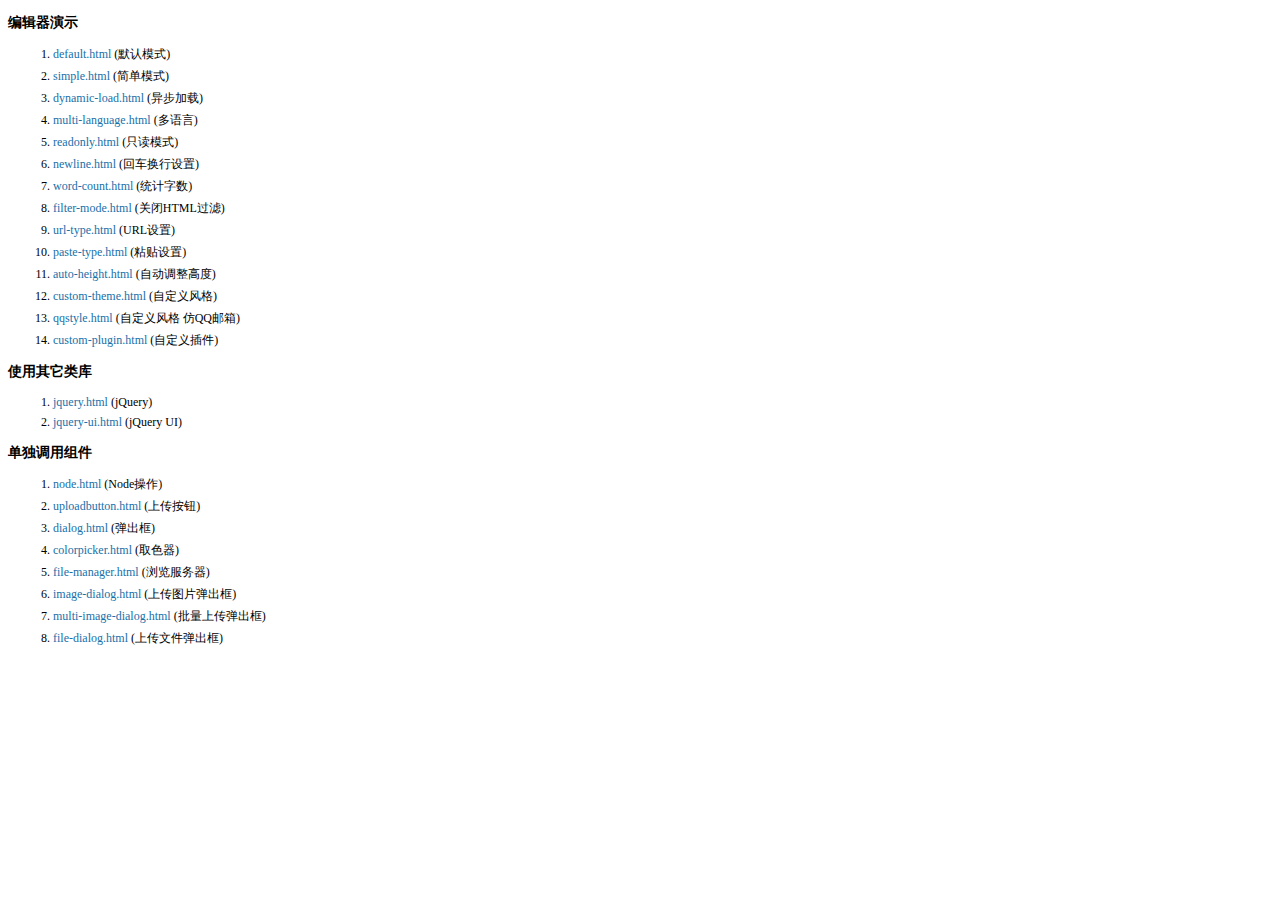
<file: js/kindeditor/examples/index.html>
<!doctype html>
<html>
	<head>
		<meta charset="utf-8" />
		<title>KindEditor Examples</title>
		<style>
			body {
				font-size: 12px;
				font-family: Tahoma, Simsun;
			}
			h3 {
				font-size: 14px;
			}
			a {
				color: #1870a9;
				text-decoration: none;
			}
			a:hover {
				color: #BC2A4D;
			}
			li {
				margin: 5px;
			}
		</style>
	</head>
	<body>
		<h3>编辑器演示</h3>
		<ol>
			<li><a href="default.html" target="_blank">default.html</a> (默认模式)</li>
			<li><a href="simple.html" target="_blank">simple.html</a> (简单模式)</li>
			<li><a href="dynamic-load.html" target="_blank">dynamic-load.html</a> (异步加载)</li>
			<li><a href="multi-language.html" target="_blank">multi-language.html</a> (多语言)</li>
			<li><a href="readonly.html" target="_blank">readonly.html</a> (只读模式)</li>
			<li><a href="newline.html" target="_blank">newline.html</a> (回车换行设置)</li>
			<li><a href="word-count.html" target="_blank">word-count.html</a> (统计字数)</li>
			<li><a href="filter-mode.html" target="_blank">filter-mode.html</a> (关闭HTML过滤)</li>
			<li><a href="url-type.html" target="_blank">url-type.html</a> (URL设置)</li>
			<li><a href="paste-type.html" target="_blank">paste-type.html</a> (粘贴设置)</li>
			<li><a href="auto-height.html" target="_blank">auto-height.html</a> (自动调整高度)</li>
			<li><a href="custom-theme.html" target="_blank">custom-theme.html</a> (自定义风格)</li>
			<li><a href="qqstyle.html" target="_blank">qqstyle.html</a> (自定义风格 仿QQ邮箱)</li>
			<li><a href="custom-plugin.html" target="_blank">custom-plugin.html</a> (自定义插件)</li>
		</ol>
		<h3>使用其它类库</h3>
		<ol>
			<li><a href="jquery.html" target="_blank">jquery.html</a> (jQuery)</li>
			<li><a href="jquery-ui.html" target="_blank">jquery-ui.html</a> (jQuery UI)</li>
		</ol>
		<h3>单独调用组件</h3>
		<ol>
			<li><a href="node.html" target="_blank">node.html</a> (Node操作)</li>
			<li><a href="uploadbutton.html" target="_blank">uploadbutton.html</a> (上传按钮)</li>
			<li><a href="dialog.html" target="_blank">dialog.html</a> (弹出框)</li>
			<li><a href="colorpicker.html" target="_blank">colorpicker.html</a> (取色器)</li>
			<li><a href="file-manager.html" target="_blank">file-manager.html</a> (浏览服务器)</li>
			<li><a href="image-dialog.html" target="_blank">image-dialog.html</a> (上传图片弹出框)</li>
			<li><a href="multi-image-dialog.html" target="_blank">multi-image-dialog.html</a> (批量上传弹出框)</li>
			<li><a href="file-dialog.html" target="_blank">file-dialog.html</a> (上传文件弹出框)</li>
		</ol>
	</body>
</html>
</file>
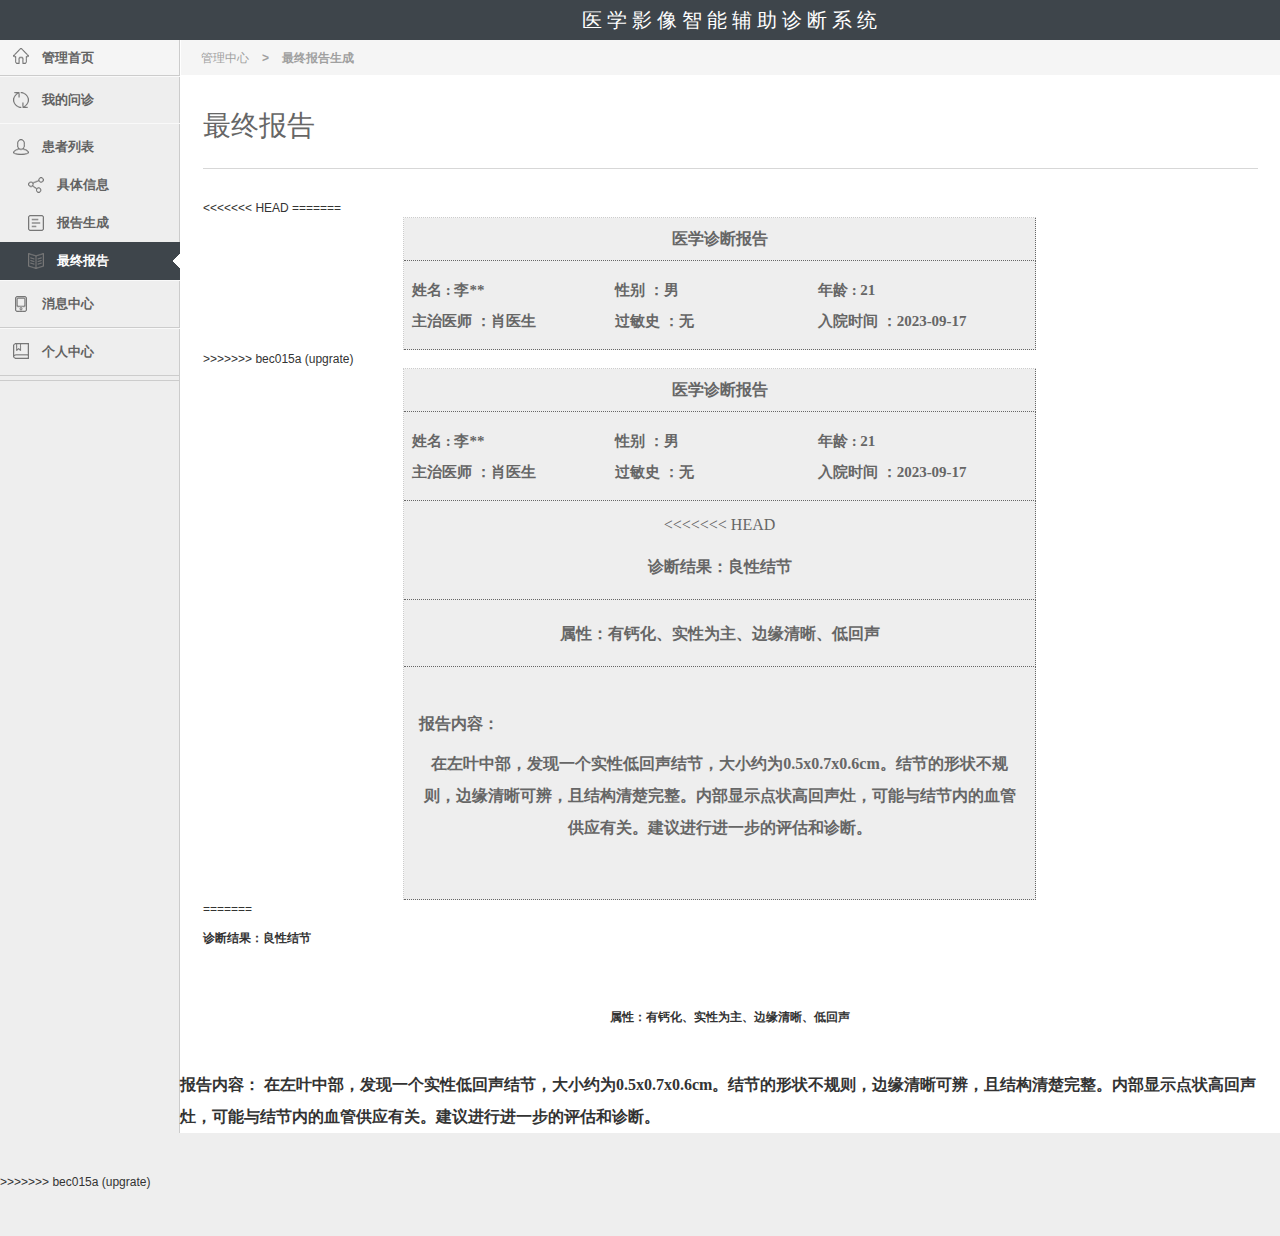
<file: fina-report.html>
<!DOCTYPE html PUBLIC "-//W3C//DTD HTML 4.01 Transitional//EN" "http://www.w3.org/TR/html4/loose.dtd">
<html>
<head>
    <meta http-equiv="Content-Type" content="text/html; charset=UTF-8">
    <title>管理中心 - 病患列表 </title>
    <meta name="Copyright" content="Douco Design." />
    <link href="css/public.css" rel="stylesheet" type="text/css">
    <script type="text/javascript" src="js/jquery.min.js"></script>
    <script type="text/javascript" src="js/global.js"></script>
</head>
<body>
<div id="dcWrap">
    <div id="dcHead"style="background-color: #3e454b">
        <div id="head">
            <div class="logo"style="background-color: #60BBFF"><a href="index.html"></a></div>
            <!--  </div>-->
            <div style="width: 86%;float: right">
                <p style="text-align: center;color: #fff;font-size: 20px;padding: 5px ;font-family:宋体;">医 学 影 像 智 能 辅 助 诊 断 系 统</p>
            </div>
        </div>
    </div>
    <!-- dcHead 结束 --> <div id="dcLeft"><div id="menu">
    <ul class="top">
        <li><a href="#"><i class="home"></i><em>管理首页</em></a></li>
    </ul>
    <ul class="bot">
        <li><a href="#"><i class="backup"></i><em>我的问诊</em></a></li>
    </ul>
    <ul>
        <li ><a href="patient.html"><i class="patient"></i><em>患者列表</em></a>  </li>

            <li style="margin-left: 15px"><a href="info.html"><i class="nav"></i><em>具体信息</em></a></li>
            <li style="margin-left: 15px"><a href="Generate.html"><i class="page"></i><em>报告生成</em></a></li>
            <li class="cur"style="background: #3e454b url(images/menu_cur.gif) no-repeat right 50%;"><a href="fina-report.html"style="margin-left: 15px"><i class="articleCat"></i><em>最终报告</em></a></li>



        <ul>
            <li ><a href="#"><i class="mobile"></i><em>消息中心</em></a></li>
        </ul>
        <ul>
            <li><a href="#"><i class="theme"></i><em>个人中心</em></a></li>
        </ul>
</div></div>
    <div id="dcMain">
        <!-- 当前位置 -->
        <div id="urHere">管理中心<b>></b><strong>最终报告生成</strong> </div>
        <div class="mainBox imgModule">
            <h3>最终报告</h3>
<<<<<<< HEAD
            <table  style="margin-left: 200px"width="60%" border="0" cellpadding="8" cellspacing="0" class="tableBasic">
                <tr style="font-size: 16px;font-family: 楷体;">
                    <th>医学诊断报告</th>
                </tr>
                <tr >
                    <tr >
                <td>
                    <div style="width:100%">
                         <div style="width: 100%; float: left;margin-top: 10px;font-size: 15px;font-family: 楷体;">
                            <div style="width: 33%;float: left"><b> 姓名 : 李**</b></div>
                            <div style="width: 33%; float: left"><b> 性别 ：男</b></div>
                            <div style="width: 33%; float: left"><b> 年龄 : 21</b></div>
                            <div style="width: 33%; float: left"><b> 主治医师 ：肖医生</b></div>
                            <div style="width: 33%; float: left"><b> 过敏史 ：无</b></div>
                            <div style="width: 33%; float: left"><b> 入院时间 ：2023-09-17</b></div>
                        </div>
                    </div>
                </td>
=======
            <div style="text-align: center;width:100%">
                <table  style="margin-left: 200px"width="60%" border="0" cellpadding="8" cellspacing="0" class="tableBasic">
                    <tr style="font-size: 16px;font-family: 楷体;">
                        <th>医学诊断报告</th>
                    </tr>
                    <tr >
                    <tr >
                        <td>
                            <div style="width:100%">
                                <div style="width: 100%; float: left;margin-top: 10px;font-size: 15px;font-family: 楷体;">
                                    <div style="width: 33%;float: left"><b> 姓名 : 李**</b></div>
                                    <div style="width: 33%; float: left"><b> 性别 ：男</b></div>
                                    <div style="width: 33%; float: left"><b> 年龄 : 21</b></div>
                                    <div style="width: 33%; float: left"><b> 主治医师 ：肖医生</b></div>
                                    <div style="width: 33%; float: left"><b> 过敏史 ：无</b></div>
                                    <div style="width: 33%; float: left"><b> 入院时间 ：2023-09-17</b></div>
                                </div>
                            </div>
                        </td>
>>>>>>> bec015a (upgrate)
                    </tr>

                    <tr style="font-size: 16px;font-family: 楷体;text-align: center">
                        <td>
                            <div style="width:100%; text-align: center;  line-height: 2;">
<<<<<<< HEAD
                                    <b style="height:30%;margin-top: 10px;">
                                        诊断结果：良性结节
                                    </b>

                            </div>
                        </td>

            </tr>
                <tr style="font-size: 16px;font-family: 楷体;text-align: center">
                    <td>
                        <div style="width:100%; text-align: center; line-height: 2;">
                                <b style="height:30%;margin-top: 10px;">
                                    属性：有钙化、实性为主、边缘清晰、低回声
                                </b>

                        </div>
                    </td>

                </tr>

                <tr>
                    <td>
                        <div style="width:100%;height:70%;font-size: 16px;font-family: 楷体;text-align: left;line-height: 2;margin-bottom: 40px;margin-top: 40px">
                            <form action="">
                                <b>
                                    报告内容：
                                </b>
                                <b style="text-align: center">
                                    在左叶中部，发现一个实性低回声结节，大小约为0.5x0.7x0.6cm。结节的形状不规则，边缘清晰可辨，且结构清楚完整。内部显示点状高回声灶，可能与结节内的血管供应有关。建议进行进一步的评估和诊断。
                                </b>
                            </form>
                        </div>
                    </td>
                    </tr>
                </tr>
            </table>
=======
                                <b style="height:30%;margin-top: 10px;">
                                    诊断结果：良性结节
                                </b>

                            </div>
                        </td>

                    </tr>
                    <tr style="font-size: 16px;font-family: 楷体;text-align: center">
                        <td>
                            <div style="width:100%; text-align: center; line-height: 2;">
                                <b style="height:30%;margin-top: 10px;">
                                    属性：有钙化、实性为主、边缘清晰、低回声
                                </b>

                            </div>
                        </td>

                    </tr>

                    <tr>
                        <td>
                            <div style="width:100%;height:70%;font-size: 16px;font-family: 楷体;text-align: left;line-height: 2;margin-bottom: 40px;margin-top: 40px">
                                <form action="">
                                    <b>
                                        报告内容：
                                    </b>
                                    <b style="text-align: center">
                                        在左叶中部，发现一个实性低回声结节，大小约为0.5x0.7x0.6cm。结节的形状不规则，边缘清晰可辨，且结构清楚完整。内部显示点状高回声灶，可能与结节内的血管供应有关。建议进行进一步的评估和诊断。
                                    </b>
                                </form>
                            </div>
                        </td>
                    </tr>
                    </tr>
                </table>
            </div>

>>>>>>> bec015a (upgrate)
        </div>
    </div>
</div>
<div class="clear"></div>
<div id="dcFooter">
</div><!-- dcFooter 结束 -->
<div class="clear"></div> </div>
</body>
</html>
</file>
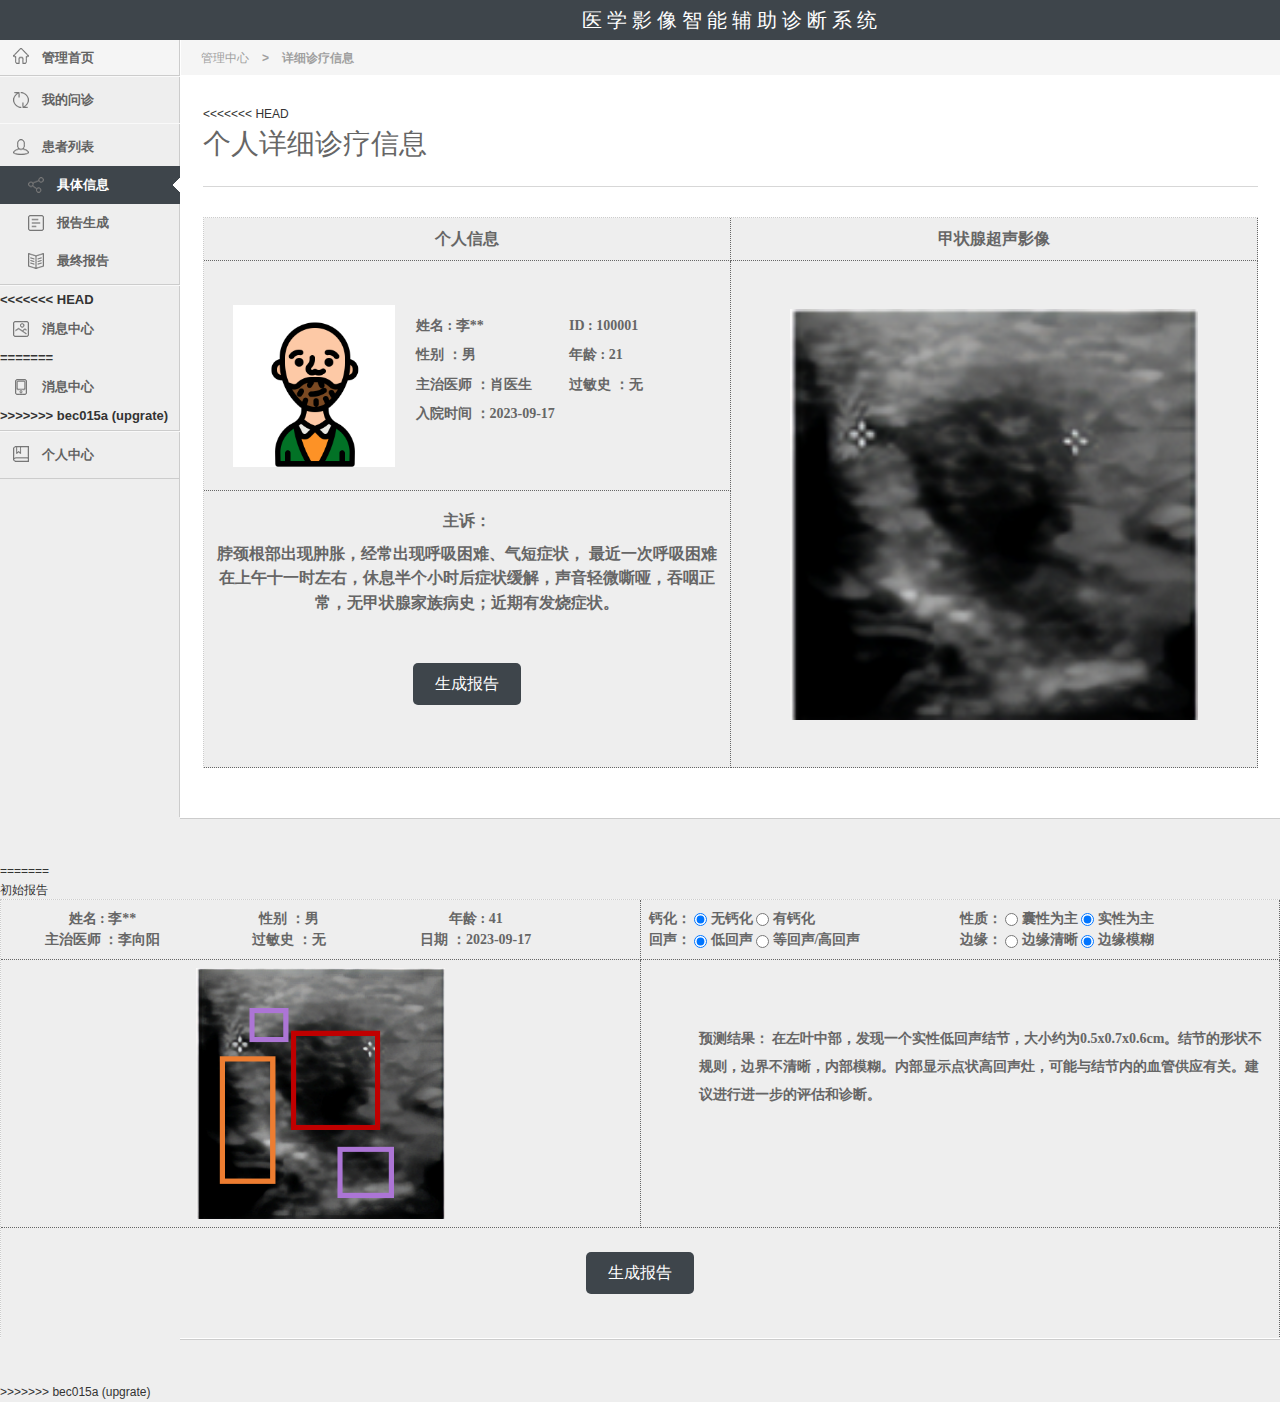
<file: Generate.html>
<!DOCTYPE html PUBLIC "-//W3C//DTD HTML 4.01 Transitional//EN" "http://www.w3.org/TR/html4/loose.dtd">
<html>
<head>
    <meta http-equiv="Content-Type" content="text/html; charset=UTF-8">
    <title>管理中心 - 病患列表 </title>
    <meta name="Copyright" content="Douco Design." />
    <link href="css/public.css" rel="stylesheet" type="text/css">
    <script type="text/javascript" src="js/jquery.min.js"></script>
    <script type="text/javascript" src="js/global.js"></script>
</head>
<body>
<div id="dcWrap">
    <div id="dcHead"style="background-color: #3e454b">
        <div id="head">
            <div class="logo"style="background-color: #60BBFF"><a href="index.html"></a></div>
            <!--  </div>-->
            <div style="width: 86%;float: right">
                <p style="text-align: center;color: #fff;font-size: 20px;padding: 5px ;font-family:宋体;">医 学 影 像 智 能 辅 助 诊 断 系 统</p>
            </div>
        </div>
    </div>
    <!-- dcHead 结束 --> <div id="dcLeft"><div id="menu">
    <ul class="top">
        <li><a href="index.html"><i class="home"></i><em>管理首页</em></a></li>
    </ul>
    <ul class="bot">
        <li><a href="#"><i class="backup"></i><em>我的问诊</em></a></li>
    </ul>
    <ul>
        <li ><a href="patient.html"><i class="patient"></i><em>患者列表</em></a></li>
        <li  class="cur"style="background: #3e454b url(images/menu_cur.gif) no-repeat right 50%;"><a href="info.html"style="margin-left: 15px"><i class="nav"></i><em>具体信息</em></a></li>
        <li style="margin-left: 15px"><a href="Generate.html"><i class="page"></i><em>报告生成</em></a></li>
        <li style="margin-left: 15px"><a href="fina-report.html"><i class="articleCat"></i><em>最终报告</em></a></li>
    </ul>
    <ul>
<<<<<<< HEAD
        <li><a href="#"><i class="show"></i><em>消息中心</em></a></li>
=======
        <li ><a href="#"><i class="mobile"></i><em>消息中心</em></a></li>
>>>>>>> bec015a (upgrate)
    </ul>
    <ul>
        <li><a href="#"><i class="theme"></i><em>个人中心</em></a></li>
    </ul>
</div></div>
    <div id="dcMain">
        <!-- 当前位置 -->
        <div id="urHere">管理中心<b>></b><strong>详细诊疗信息</strong> </div>
        <div class="mainBox imgModule">
<<<<<<< HEAD
        <h3>个人详细诊疗信息</h3>
        <table width="100%" border="0" cellpadding="8" cellspacing="0" class="tableBasic">
            <tr style="font-size: 16px;font-family: 楷体;">
                <th>个人信息</th>
                <th>甲状腺超声影像</th>
            </tr>

                <tr style="height:230px;">
            <td>
                    <div style="width:100%; ">
                        <div style="width: 40%;height:80%;float :left;margin-top: 20px ;text-align: center;">
                            <img src="images/touxiang.png">
                        </div>
                        <div style="width: 60%; float: right; margin-top: 30px;font-size: 14px;font-family: 楷体;">
                            <div style="width: 50%;float: left"><b> 姓名 : 李**</b></div>
                            <div style="width: 50%;float: left "><b> ID : 100001</b></div>
                            <div style="width: 50%; float: left "><b> 性别 ：男</b></div>
                            <div style="width: 50%; float: left "><b> 年龄 : 21</b></div>
                            <div style="width: 50%;float: left  "><b> 主治医师 ：肖医生</b></div>
                            <div style="width: 50%; float: left "><b> 过敏史 ：无</b></div>
                            <div style="width: 70%; float: left"><b> 入院时间 ：2023-09-17</b></div>
                        </div>
                    </div>
            </td>
            <td style="text-align: center;" rowspan="2"><img src="images/report.png" style="width:80%"/></td>
                </tr>
            <tr>
                <td>
                    <div style="width: 100%;height:250px;margin-top: 10px;text-align: center">
                        <div style="font-family: 楷体;font-size: 16px;float: left;width: 100%;"><b>主诉：</b> </div>
                        <div style="width: 100%;height:35%;">
                            <b style="font-size: 16px;font-family: 楷体;">脖颈根部出现肿胀，经常出现呼吸困难、气短症状，
                                最近一次呼吸困难在上午十一时左右，休息半个小时后症状缓解，声音轻微嘶哑，吞咽正常，无甲状腺家族病史；近期有发烧症状。</b>
                        </div>
                        <div style="width: 100%;text-align: center;margin-top: 50px">
                        <button class="fancy-button"onclick="window.location.href = 'Generate.html';"> 生成报告 </button>
                        </div>
                    </div>
                </td>

            </tr>
        </table>
    </div>
    </div>
    </div>
    <div class="clear"></div>
    <div id="dcFooter">
        <div id="footer">
            <div class="line"></div>

        </div>
    </div><!-- dcFooter 结束 -->
    <div class="clear"></div> </div>
=======
            <h3>初始报告</h3>
            <table width="100%" border="0" cellpadding="8" cellspacing="0" class="tableBasic">
                <tr >
                    <td style="font-size: 14px;font-family: 楷体;text-align: center; ">
                        <div style="width:100%;">
                            <div style="width: 100%; font-size: 14px;font-family: 楷体;float:left">
                                <div style="width: 30%;float: left "><b> 姓名 : 李**</b></div>
                                <div style="width: 30%;  float: left"><b> 性别 ：男</b></div>
                                <div style="width: 30%; float: left "><b> 年龄 : 41</b></div>
                                <div style="width: 30%; float: left "><b> 主治医师 ：李向阳</b></div>
                                <div style="width: 30%; float: left "><b> 过敏史 ：无</b></div>
                                <div style="width: 30%; float: left "><b> 日期 ：2023-09-17</b></div>
                            </div>
                        </div>
                    </td>
                    <td style="font-size: 14px;font-family: 楷体; ">
                                        <div style="width:100%;   background-color: #135f3e ; ">
                                            <form style="background-color: #135f3e  ">
                                                <div style="width:50%; float:left">
                                                    <b>钙化：
                                                        <input  type="radio" id="wugaihua" name="fruit" value="apple" checked>
                                                        <label for="wugaihua">无钙化</label>
                                                        <input style="accent-color: red;"type="radio" id="gaihua" name="fruit" value="apple">
                                                        <label for="gaihua">有钙化</label>
                                                    </b>
                                                </div>
                                            </form>
                                            <form style="background-color: #135f3e ; ">
                                                <div style="width:50%; float:left">
                                                    <b>性质：
                                                        <input type="radio" id="wugaihua1" name="fruit" value="apple">
                                                        <label for="wugaihua1">囊性为主</label>
                                                        <input  type="radio" id="gaihua1" name="fruit" value="apple" checked>
                                                        <label for="gaihua1">实性为主</label>
                                                    </b>
                                                </div>
                                            </form>
                                            <form style="background-color: #135f3e ; ">
                                                <b style="height:30%;margin-top: 10px;">
                                                    <div style="width:50%; float:left">
                                                        <b>回声：
                                                            <input  type="radio" id="wugaihua2" name="fruit" value="apple"  checked>
                                                            <label for="wugaihua2">低回声</label>
                                                            <input  type="radio" id="gaihua2" name="fruit" value="apple"   >
                                                            <label for="gaihua2">等回声/高回声</label>
                                                        </b>
                                                    </div>
                                                </b>
                                            </form>
                                            <form style="background-color: #135f3e ; ">

                                                <div style="width:50%;float: left; ">
                                                    <b>边缘：
                                                        <input  type="radio" id="wugaihua3" name="fruit" value="apple"   >
                                                        <label for="wugaihua3">边缘清晰</label>
                                                        <input type="radio" id="gaihua3" name="fruit" value="apple"  checked>
                                                        <label for="gaihua3">边缘模糊</label>
                                                    </b>
                                                </div>
                                            </form>
                                        </div>
                    </td>
                </tr>
                <tr>
                    <td>
                    <div style="width: 100%;  text-align: center">
                        <img style="width:40%" src="images/report1.png"/>
                    </div>
                    </td>
                    <td>
                        <div style="width:100%;height:70%;font-size: 14px;font-family: 楷体;text-align: left;line-height: 2;">
                            <div style="margin-top: 40px;margin-bottom: 40px;margin-left: 50px">
                                <b >
                                    预测结果：
                                </b>
                                <b >
                                    在左叶中部，发现一个实性低回声结节，大小约为0.5x0.7x0.6cm。结节的形状不规则，边界不清晰，内部模糊。内部显示点状高回声灶，可能与结节内的血管供应有关。建议进行进一步的评估和诊断。
                                </b>
                            </div>
                        </div>
                    </td>
                </tr>
<tr>
    <td colspan="2">
        <div style="width: 100%; margin-bottom: 20px;text-align: center">
            <button class="fancy-button">生成报告</button>
        </div>
    </td>
</tr>
            </table>
        </div>
    </div>
</div>
<div class="clear"></div>
<div id="dcFooter">
    <div id="footer">
        <div class="line"></div>
        <ul>
        </ul>
    </div>
</div><!-- dcFooter 结束 -->
<div class="clear"></div> </div>
>>>>>>> bec015a (upgrate)
</body>
</html>
</file>
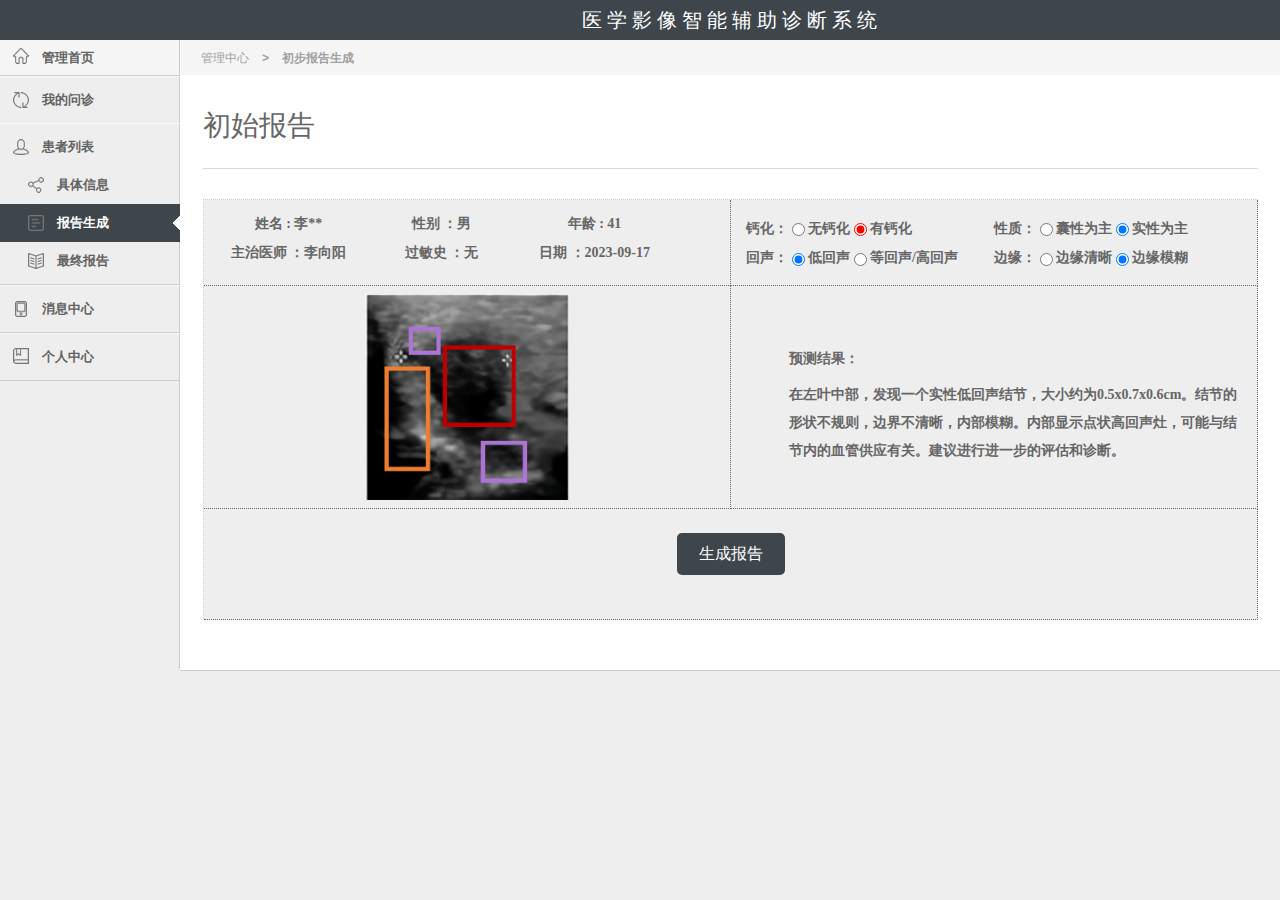
<file: Generate1.html>
<!DOCTYPE html PUBLIC "-//W3C//DTD HTML 4.01 Transitional//EN" "http://www.w3.org/TR/html4/loose.dtd">
<html>
<head>
    <meta http-equiv="Content-Type" content="text/html; charset=UTF-8">
    <title>管理中心 - 病患列表 </title>
    <meta name="Copyright" content="Douco Design." />
    <link href="css/public.css" rel="stylesheet" type="text/css">
    <script type="text/javascript" src="js/jquery.min.js"></script>
    <script type="text/javascript" src="js/global.js"></script>
    <script>
        function toggleList(id) {
            var list = document.getElementById(id);
            if (list.style.display === "block") {
                list.style.display = "none";
            } else {
                list.style.display = "block";
            }
        }
    </script>
    <style>
        .nested {
            display: none;
        }

        .active {
            display: block;
        }
    </style>
</head>
<body>
<div id="dcWrap">
    <div id="dcHead"style="background-color: #3e454b">
        <div id="head">
            <div class="logo"style="background-color: #60BBFF"><a href="index.html"></a></div>
            <!--  </div>-->
            <div style="width: 86%;float: right">
                <p style="text-align: center;color: #fff;font-size: 20px;padding: 5px ;font-family:宋体;">医 学 影 像 智 能 辅 助 诊 断 系 统</p>
            </div>
        </div>
    </div>
    <!-- dcHead 结束 --> <div id="dcLeft"><div id="menu">
    <ul class="top">
        <li><a href="#"><i class="home"></i><em>管理首页</em></a></li>
    </ul>
    <ul class="bot">
        <li><a href="#"><i class="backup"></i><em>我的问诊</em></a></li>
    </ul>
    <ul>
        <li ><a href="patient.html"><i class="patient"></i><em>患者列表</em></a></li>
        <li style="margin-left: 15px"><a href="info.html"><i class="nav"  ></i><em>具体信息</em></a></li>
        <li class="cur"style="background: #3e454b url(images/menu_cur.gif) no-repeat right 50%;"><a href="info.html"style="margin-left: 15px"><i class="page"></i><em>报告生成</em></a></li>
        <li style="margin-left: 15px"><a href="fina-report.html"><i class="articleCat"></i><em>最终报告</em></a></li>
    </ul>
    <ul>
        <li ><a href="#"><i class="mobile"></i><em>消息中心</em></a></li>
    </ul>
    <ul>
        <li><a href="#"><i class="theme"></i><em>个人中心</em></a></li>
    </ul>
</div></div>
    <div id="dcMain">
        <!-- 当前位置 -->
        <div id="urHere">管理中心<b>></b><strong>初步报告生成</strong> </div>
        <div class="mainBox imgModule">
            <h3>初始报告</h3>
            <table width="100%" border="0" cellpadding="8" cellspacing="0" class="tableBasic">
                <tr >
                    <td style="font-size: 14px;font-family: 楷体;text-align: center; ">
                        <div style="width:100%;">
                            <div style="width: 100%; font-size: 14px;font-family: 楷体;float:left">
                                <div style="width: 30%;float: left "><b> 姓名 : 李**</b></div>
                                <div style="width: 30%;  float: left"><b> 性别 ：男</b></div>
                                <div style="width: 30%; float: left "><b> 年龄 : 41</b></div>
                                <div style="width: 30%; float: left "><b> 主治医师 ：李向阳</b></div>
                                <div style="width: 30%; float: left "><b> 过敏史 ：无</b></div>
                                <div style="width: 30%; float: left "><b> 日期 ：2023-09-17</b></div>
                            </div>
                        </div>
                    </td>
                    <td style="font-size: 14px;font-family: 楷体; ">
                        <div style="width:100%;   background-color: #135f3e ; ">
                            <form style="background-color: #135f3e  ">
                                <div style="width:50%; float:left">
                                    <b>钙化：
                                        <input  type="radio" id="wugaihua" name="fruit" value="apple"   >
                                        <label for="wugaihua">无钙化</label>
                                        <input style="accent-color: red;"type="radio" id="gaihua" name="fruit" value="apple"  checked>
                                        <label for="gaihua">有钙化</label>
                                    </b>
                                </div>
                            </form>
                            <form style="background-color: #135f3e ; ">
                                <div style="width:50%; float:left">
                                    <b>性质：
                                        <input type="radio" id="wugaihua1" name="fruit" value="apple"   >
                                        <label for="wugaihua1">囊性为主</label>
                                        <input type="radio" id="gaihua1" name="fruit" value="apple"  checked>
                                        <label for="gaihua1">实性为主</label>
                                    </b>
                                </div>
                            </form>
                            <form style="background-color: #135f3e ; ">
                                <b style="height:30%;margin-top: 10px;">
                                    <div style="width:50%; float:left">
                                        <b>回声：
                                            <input  type="radio" id="wugaihua2" name="fruit" value="apple"  checked>
                                            <label for="wugaihua2">低回声</label>
                                            <input  type="radio" id="gaihua2" name="fruit" value="apple"   >
                                            <label for="gaihua2">等回声/高回声</label>
                                        </b>
                                    </div>
                                </b>
                            </form>
                            <form style="background-color: #135f3e ; ">

                                <div style="width:50%;float: left; ">
                                    <b>边缘：
                                        <input  type="radio" id="wugaihua3" name="fruit" value="apple"   >
                                        <label for="wugaihua3">边缘清晰</label>
                                        <input type="radio" id="gaihua3" name="fruit" value="apple"  checked>
                                        <label for="gaihua3">边缘模糊</label>
                                    </b>
                                </div>
                            </form>
                        </div>
                    </td>
                </tr>
                <tr>
                    <td>
                        <div style="width: 100%;  text-align: center">
                            <img style="width:40%" src="images/report1.png"/>
                        </div>
                    </td>
                    <td>
                        <div style="width:100%;height:70%;font-size: 14px;font-family: 楷体;text-align: left;line-height: 2;">
                            <div style="margin-top: 40px;margin-bottom: 40px;margin-left: 50px">
                                <b >
                                    预测结果：
                                </b>
                                <b >
                                    在左叶中部，发现一个实性低回声结节，大小约为0.5x0.7x0.6cm。结节的形状不规则，边界不清晰，内部模糊。内部显示点状高回声灶，可能与结节内的血管供应有关。建议进行进一步的评估和诊断。
                                </b>
                            </div>
                        </div>
                    </td>
                </tr>
                <tr>
                    <td colspan="2">
                        <div style="width: 100%; margin-bottom: 20px;text-align: center">
                            <button class="fancy-button">生成报告</button>
                        </div>
                    </td>
                </tr>
            </table>
        </div>
    </div>
</div>
<div class="clear"></div>
<div id="dcFooter">
    <div id="footer">
        <div class="line"></div>
        <ul>
        </ul>
    </div>
</div><!-- dcFooter 结束 -->
<div class="clear"></div> </div>
</body>
</html>
</file>
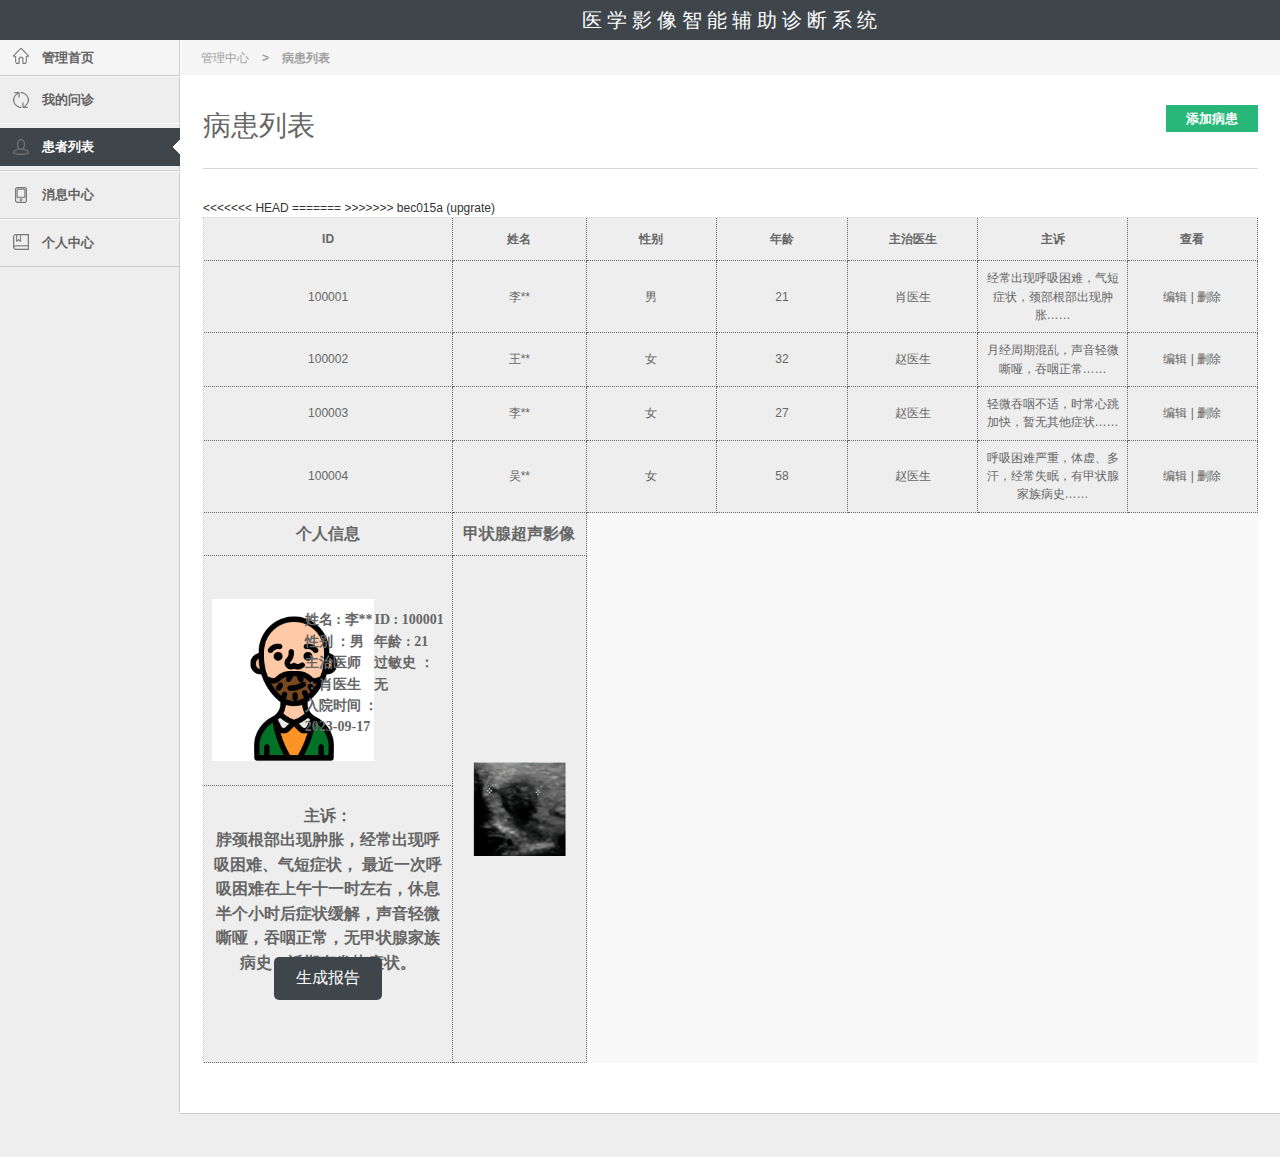
<file: info.html>
<!DOCTYPE html PUBLIC "-//W3C//DTD HTML 4.01 Transitional//EN" "http://www.w3.org/TR/html4/loose.dtd">
<html>
<head>
    <meta http-equiv="Content-Type" content="text/html; charset=UTF-8">
    <title>管理中心 - 病患列表 </title>
    <meta name="Copyright" content="Douco Design." />
    <link href="css/public.css" rel="stylesheet" type="text/css">
    <script type="text/javascript" src="js/jquery.min.js"></script>
    <script type="text/javascript" src="js/global.js"></script>


</head>
<body>
<div id="dcWrap">
    <div id="dcHead"style="background-color: #3e454b">
        <div id="head">
            <div class="logo"style="background-color: #60BBFF"><a href="index.html"></a></div>

            <!--  <div class="nav">-->
            <!--   <ul class="navRight">-->
            <!--    <li class="M noLeft"><a href="JavaScript:void(0);">您好，admin</a>-->
            <!--     <div class="drop mUser">-->
            <!--      <a href="manager.php?rec=edit&id=1">编辑我的个人资料</a>-->
            <!--      <a href="manager.php?rec=cloud_account">设置云账户</a>-->
            <!--     </div>-->
            <!--    </li>-->
            <!--    <li class="noRight"><a href="login.php?rec=logout">退出</a></li>-->
            <!--   </ul>-->
            <!--  </div>-->
            <div style="width: 86%;float: right">
                <p style="text-align: center;color: #fff;font-size: 20px;padding: 5px ;font-family:宋体;">医 学 影 像 智 能 辅 助 诊 断 系 统</p>
            </div>
        </div>
    </div>
    <!-- dcHead 结束 --> <div id="dcLeft"><div id="menu">
    <ul class="top">
        <li><a href="#"><i class="home"></i><em>管理首页</em></a></li>
    </ul>
    <ul class="bot">
        <li ><a href="#"><i class="backup"></i><em>我的问诊</em></a></li>
    </ul>
    <ul>
        <li class="cur"style="background: #3e454b url(images/menu_cur.gif) no-repeat right 50%;"><a href="patient1.html"><i class="patient"></i><em>患者列表</em></a></li>
    </ul>
    <ul>
        <li><a href="#"><i class="mobile"></i><em>消息中心</em></a></li>
    </ul>
    <ul>
        <li><a href="#"><i class="theme"></i><em>个人中心</em></a></li>
    </ul>


</div></div>
    <div id="dcMain">
        <!-- 当前位置 -->
        <div id="urHere">管理中心<b>></b><strong>病患列表</strong> </div>   <div id="manager" class="mainBox" style="height:auto!important;height:550px;min-height:550px;">
        <h3><a href="addmanager.html?rec=add" class="actionBtn">添加病患</a>病患列表</h3>
        <table width="100%" border="0" cellpadding="8" cellspacing="0" class="tableBasic">
<<<<<<< HEAD
            <tr>
                <th width="10%" align="center">ID</th>
                <th width="10%"align="center">姓名</th>
                <th width="10%"align="center">性别</th>
                <th width="10%"align="center">年龄</th>
                <th width="10%"align="center">主治医生</th>
                <th width="40%"align="center">主诉</th>
                <th width="10%"align="center">查看</th>
            </tr>
            <tr>
                <td align="center">100001</td>
                <td align="center">李**</td>
                <td align="center">男</td>
                <td align="center">21</td>
                <td align="center">肖医生</td>
                <td align="center">经常出现呼吸困难，气短症状，颈部根部出现肿胀……</td>
                <td align="center"><a href="info.html">编辑</a> | <a href="info.html">删除</a></td>
            </tr>
            <tr>
                <td align="center">100002</td>
                <td align="center">王**</td>
                <td align="center">女</td>
                <td align="center">32</td>
                <td align="center">赵医生</td>
                <td align="center">月经周期混乱，声音轻微嘶哑，吞咽正常……</td>
                <td align="center"><a href="info.html">编辑</a> | <a href="info.html">删除</a></td>
            </tr>
            <tr>
                <td align="center">100003</td>
                <td align="center">李**</td>
                <td align="center">女</td>
                <td align="center">27</td>
                <td align="center">赵医生</td>
                <td align="center">轻微吞咽不适，时常心跳加快，暂无其他症状……</td>
                <td align="center"><a href="info.html">编辑</a> | <a href="info.html">删除</a></td>
            </tr>
            <tr>
                <td align="center">100004</td>
                <td align="center">吴**</td>
                <td align="center">女</td>
                <td align="center">58</td>
                <td align="center">赵医生</td>
                <td align="center">呼吸困难严重，体虚、多汗，经常失眠，有甲状腺家族病史……</td>
                <td align="center"><a href="info.html">编辑</a> | <a href="info.html">删除</a></td>
=======
            <tr style="font-size: 16px;font-family: 楷体;">
                <th>个人信息</th>
                <th>甲状腺超声影像</th>
            </tr>

                <tr style="height:230px;">
            <td>
                    <div style="width:100%; ">
                        <div style="width: 40%;height:80%;float :left;margin-top: 20px ;text-align: center;">
                            <img src="images/touxiang.png">
                        </div>
                        <div style="width: 60%; float: right; margin-top: 30px;font-size: 14px;font-family: 楷体;">
                            <div style="width: 50%;float: left"><b> 姓名 : 李**</b></div>
                            <div style="width: 50%;float: left "><b> ID : 100001</b></div>
                            <div style="width: 50%; float: left "><b> 性别 ：男</b></div>
                            <div style="width: 50%; float: left "><b> 年龄 : 21</b></div>
                            <div style="width: 50%;float: left  "><b> 主治医师 ：肖医生</b></div>
                            <div style="width: 50%; float: left "><b> 过敏史 ：无</b></div>
                            <div style="width: 70%; float: left"><b> 入院时间 ：2023-09-17</b></div>
                        </div>
                    </div>
            </td>
            <td style="text-align: center;" rowspan="2"><img src="images/report.png" style="width:80%"/></td>
                </tr>
            <tr>
                <td>
                    <div style="width: 100%;height:250px;margin-top: 10px;text-align: center">
                        <div style="font-family: 楷体;font-size: 16px;float: left;width: 100%;"><b>主诉：</b> </div>
                        <div style="width: 100%;height:35%;">
                            <b style="font-size: 16px;font-family: 楷体;">脖颈根部出现肿胀，经常出现呼吸困难、气短症状，
                                最近一次呼吸困难在上午十一时左右，休息半个小时后症状缓解，声音轻微嘶哑，吞咽正常，无甲状腺家族病史；近期有发烧症状。</b>
                        </div>
                        <div style="width: 100%;text-align: center;margin-top: 50px">
                        <button class="fancy-button"onclick="window.location.href = 'Generate.html';"> 生成报告 </button>
                        </div>
                    </div>
                </td>

>>>>>>> bec015a (upgrate)
            </tr>
        </table>
    </div>
    </div>
    <div class="clear"></div>
    <div id="dcFooter">
        <div id="footer">
            <div class="line"></div>

        </div>
    </div><!-- dcFooter 结束 -->
    <div class="clear"></div> </div>
</body>
</html>
</file>
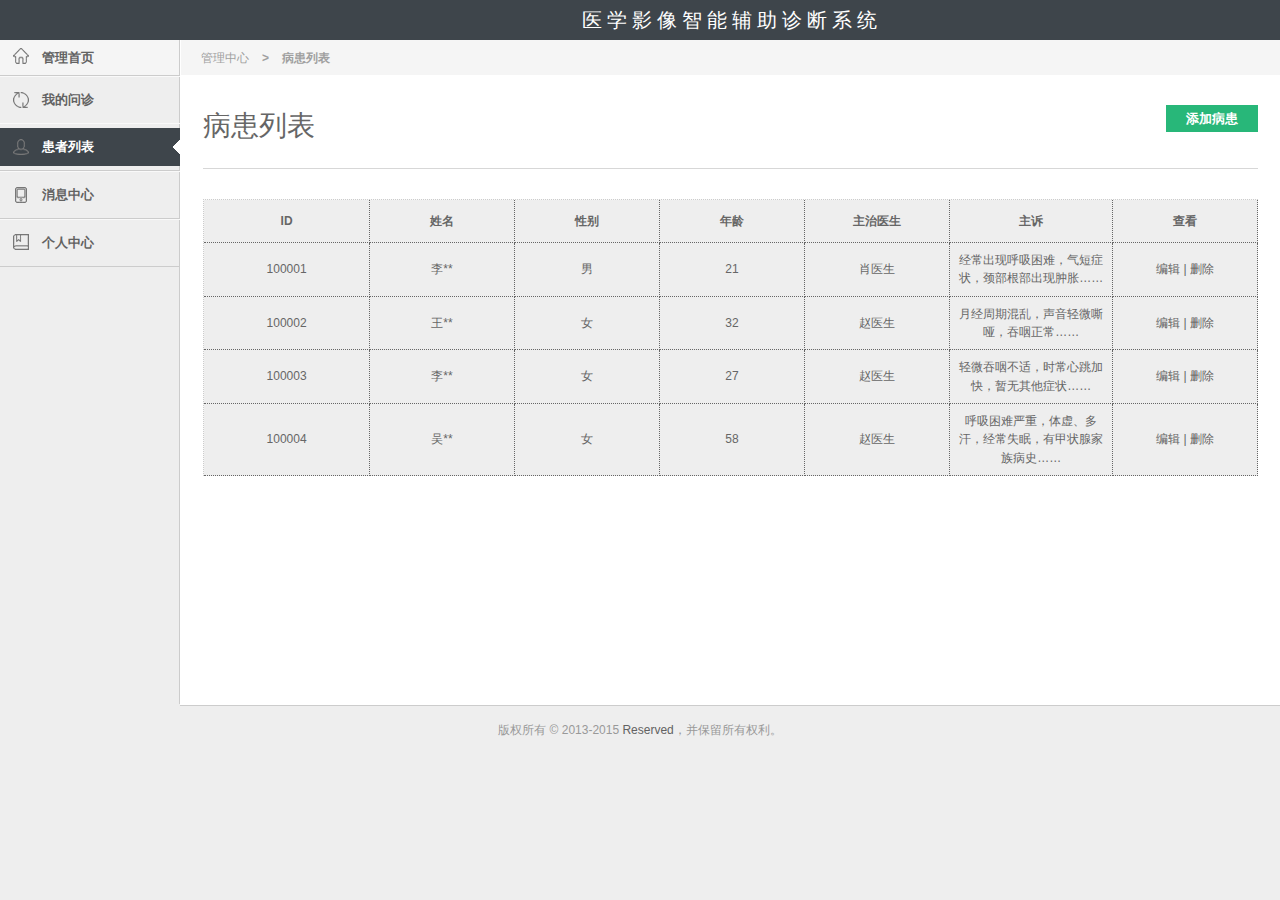
<file: patient.html>
<!DOCTYPE html PUBLIC "-//W3C//DTD HTML 4.01 Transitional//EN" "http://www.w3.org/TR/html4/loose.dtd">
<html>
<head>
    <meta http-equiv="Content-Type" content="text/html; charset=UTF-8">
    <title>管理中心 - 病患列表 </title>
    <meta name="Copyright" content="Douco Design." />
    <link href="css/public.css" rel="stylesheet" type="text/css">
    <script type="text/javascript" src="js/jquery.min.js"></script>
    <script type="text/javascript" src="js/global.js"></script>


</head>
<body>
<div id="dcWrap">
    <div id="dcHead"style="background-color: #3e454b">
        <div id="head">
            <div class="logo"style="background-color: #60BBFF"><a href="index.html"></a></div>

            <!--  <div class="nav">-->
            <!--   <ul class="navRight">-->
            <!--    <li class="M noLeft"><a href="JavaScript:void(0);">您好，admin</a>-->
            <!--     <div class="drop mUser">-->
            <!--      <a href="manager.php?rec=edit&id=1">编辑我的个人资料</a>-->
            <!--      <a href="manager.php?rec=cloud_account">设置云账户</a>-->
            <!--     </div>-->
            <!--    </li>-->
            <!--    <li class="noRight"><a href="login.php?rec=logout">退出</a></li>-->
            <!--   </ul>-->
            <!--  </div>-->
            <div style="width: 86%;float: right">
                <p style="text-align: center;color: #fff;font-size: 20px;padding: 5px ;font-family:宋体;">医 学 影 像 智 能 辅 助 诊 断 系 统</p>
            </div>
        </div>
    </div>
    <!-- dcHead 结束 --> <div id="dcLeft"><div id="menu">
    <ul class="top">
        <li><a href="#"><i class="home"></i><em>管理首页</em></a></li>
    </ul>
    <ul class="bot">
        <li ><a href="#"><i class="backup"></i><em>我的问诊</em></a></li>
    </ul>
    <ul>
        <li class="cur"style="background: #3e454b url(images/menu_cur.gif) no-repeat right 50%;"><a href="patient1.html"><i class="patient"></i><em>患者列表</em></a></li>
    </ul>
    <ul>
        <li><a href="#"><i class="mobile"></i><em>消息中心</em></a></li>
    </ul>
    <ul>
        <li><a href="#"><i class="theme"></i><em>个人中心</em></a></li>
    </ul>


</div></div>
    <div id="dcMain">
        <!-- 当前位置 -->
        <div id="urHere">管理中心<b>></b><strong>病患列表</strong> </div>   <div id="manager" class="mainBox" style="height:auto!important;height:550px;min-height:550px;">
        <h3><a href="addmanager.html?rec=add" class="actionBtn">添加病患</a>病患列表</h3>
        <table width="100%" border="0" cellpadding="8" cellspacing="0" class="tableBasic">
            <tr>
                <th width="10%" align="center">ID</th>
                <th width="10%"align="center">姓名</th>
                <th width="10%"align="center">性别</th>
                <th width="10%"align="center">年龄</th>
                <th width="10%"align="center">主治医生</th>
                <th width="40%"align="center">主诉</th>
                <th width="10%"align="center">查看</th>
            </tr>
            <tr>
                <td align="center">100001</td>
                <td align="center">李**</td>
                <td align="center">男</td>
                <td align="center">21</td>
                <td align="center">肖医生</td>
                <td align="center">经常出现呼吸困难，气短症状，颈部根部出现肿胀……</td>
                <td align="center"><a href="info.html">编辑</a> | <a href="info.html">删除</a></td>
            </tr>
            <tr>
                <td align="center">100002</td>
                <td align="center">王**</td>
                <td align="center">女</td>
                <td align="center">32</td>
                <td align="center">赵医生</td>
                <td align="center">月经周期混乱，声音轻微嘶哑，吞咽正常……</td>
                <td align="center"><a href="info.html">编辑</a> | <a href="info.html">删除</a></td>
            </tr>
            <tr>
                <td align="center">100003</td>
                <td align="center">李**</td>
                <td align="center">女</td>
                <td align="center">27</td>
                <td align="center">赵医生</td>
                <td align="center">轻微吞咽不适，时常心跳加快，暂无其他症状……</td>
                <td align="center"><a href="info.html">编辑</a> | <a href="info.html">删除</a></td>
            </tr>
            <tr>
                <td align="center">100004</td>
                <td align="center">吴**</td>
                <td align="center">女</td>
                <td align="center">58</td>
                <td align="center">赵医生</td>
                <td align="center">呼吸困难严重，体虚、多汗，经常失眠，有甲状腺家族病史……</td>
                <td align="center"><a href="info.html">编辑</a> | <a href="info.html">删除</a></td>
            </tr>
        </table>
    </div>
    </div>
    <div class="clear"></div>
    <div id="dcFooter">
        <div id="footer">
            <div class="line"></div>
            <ul>
                版权所有 © 2013-2015 <a href="http://www.bootstrapmb.com/" title="bootstrapmb">Reserved</a>，并保留所有权利。
            </ul>
        </div>
    </div><!-- dcFooter 结束 -->
    <div class="clear"></div> </div>
</body>
</html>
</file>
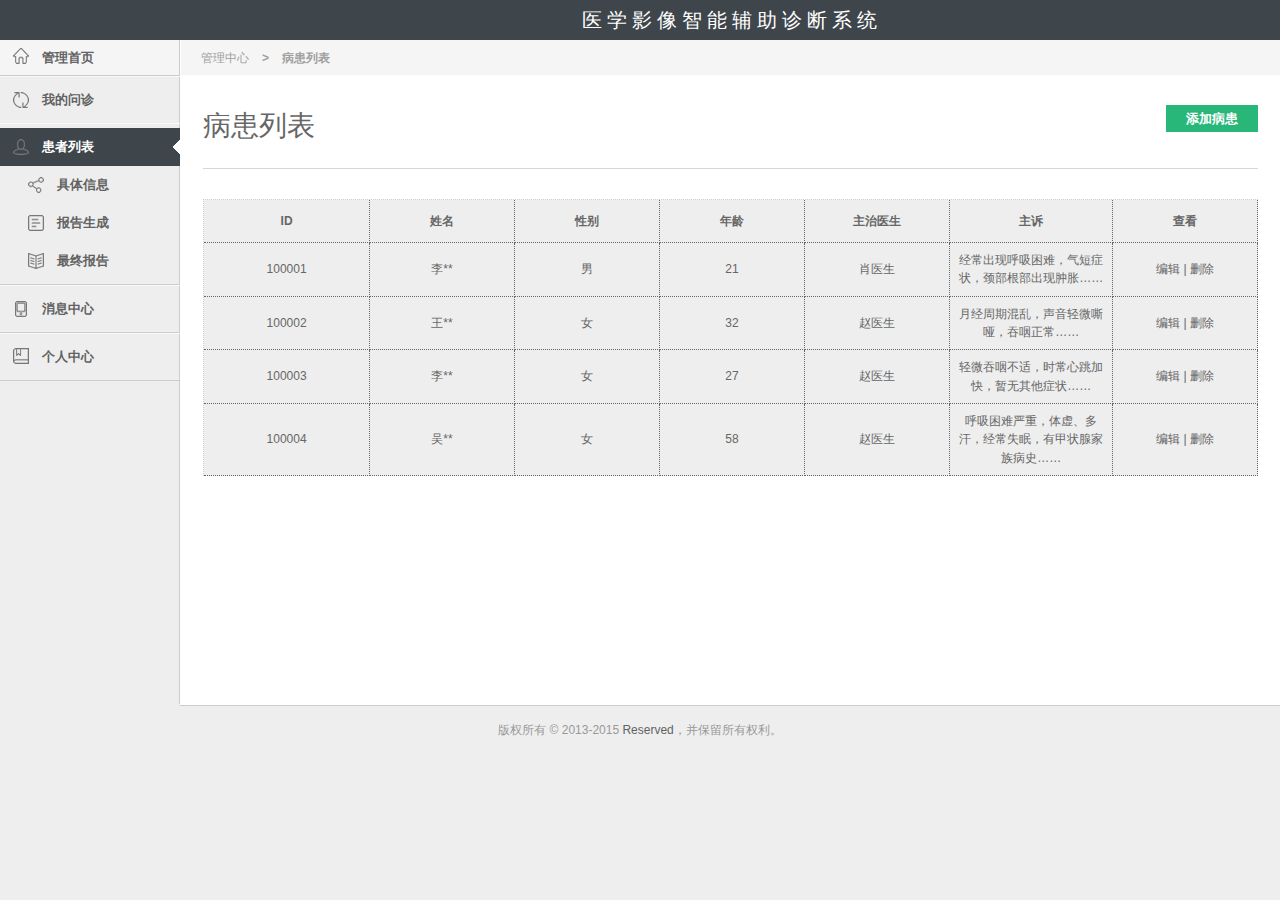
<file: patient1.html>
<!DOCTYPE html PUBLIC "-//W3C//DTD HTML 4.01 Transitional//EN" "http://www.w3.org/TR/html4/loose.dtd">
<html>
<head>
    <meta http-equiv="Content-Type" content="text/html; charset=UTF-8">
    <title>管理中心 - 病患列表 </title>
    <meta name="Copyright" content="Douco Design." />
    <link href="css/public.css" rel="stylesheet" type="text/css">
    <script type="text/javascript" src="js/jquery.min.js"></script>
    <script type="text/javascript" src="js/global.js"></script>


</head>
<body>
<div id="dcWrap">
    <div id="dcHead"style="background-color: #3e454b">
        <div id="head">
            <div class="logo"style="background-color: #60BBFF"><a href="index.html"></a></div>

            <!--  <div class="nav">-->
            <!--   <ul class="navRight">-->
            <!--    <li class="M noLeft"><a href="JavaScript:void(0);">您好，admin</a>-->
            <!--     <div class="drop mUser">-->
            <!--      <a href="manager.php?rec=edit&id=1">编辑我的个人资料</a>-->
            <!--      <a href="manager.php?rec=cloud_account">设置云账户</a>-->
            <!--     </div>-->
            <!--    </li>-->
            <!--    <li class="noRight"><a href="login.php?rec=logout">退出</a></li>-->
            <!--   </ul>-->
            <!--  </div>-->
            <div style="width: 86%;float: right">
                <p style="text-align: center;color: #fff;font-size: 20px;padding: 5px ;font-family:宋体;">医 学 影 像 智 能 辅 助 诊 断 系 统</p>
            </div>
        </div>
    </div>
    <!-- dcHead 结束 --> <div id="dcLeft"><div id="menu">
    <ul class="top">
        <li><a href="index.html"><i class="home"></i><em>管理首页</em></a></li>
    </ul>
    <ul class="bot">
        <li><a href="#"><i class="backup"></i><em>我的问诊</em></a></li>
    </ul>
    <ul>
        <li class="cur"style="background: #3e454b url(images/menu_cur.gif) no-repeat right 50%;"><a href="patient.html"><i class="patient"></i><em>患者列表</em></a></li>
        <li style="margin-left: 15px"><a href="info.html"><i class="nav"></i><em>具体信息</em></a></li>
        <li style="margin-left: 15px"><a href="Generate.html"><i class="page"></i><em>报告生成</em></a></li>
        <li style="margin-left: 15px"><a href="fina-report.html"><i class="articleCat"></i><em>最终报告</em></a></li>

    </ul>
    <ul>
        <li><a href="#"><i class="mobile"></i><em>消息中心</em></a></li>
    </ul>
    <ul>
        <li><a href="#"><i class="theme"></i><em>个人中心</em></a></li>
    </ul>


</div></div>
    <div id="dcMain">
        <!-- 当前位置 -->
        <div id="urHere">管理中心<b>></b><strong>病患列表</strong> </div>   <div id="manager" class="mainBox" style="height:auto!important;height:550px;min-height:550px;">
        <h3><a href="addmanager.html?rec=add" class="actionBtn">添加病患</a>病患列表</h3>

        <table width="100%" border="0" cellpadding="8" cellspacing="0" class="tableBasic">
            <tr>
                <th width="10%" align="center">ID</th>
                <th width="10%"align="center">姓名</th>
                <th width="10%"align="center">性别</th>
                <th width="10%"align="center">年龄</th>
                <th width="10%"align="center">主治医生</th>
                <th width="40%"align="center">主诉</th>
                <th width="10%"align="center">查看</th>
            </tr>
            <tr>
                <td align="center">100001</td>
                <td align="center">李**</td>
                <td align="center">男</td>
                <td align="center">21</td>
                <td align="center">肖医生</td>
                <td align="center">经常出现呼吸困难，气短症状，颈部根部出现肿胀……</td>
                <td align="center"><a href="info.html">编辑</a> | <a href="info.html">删除</a></td>
            </tr>
            <tr>
                <td align="center">100002</td>
                <td align="center">王**</td>
                <td align="center">女</td>
                <td align="center">32</td>
                <td align="center">赵医生</td>
                <td align="center">月经周期混乱，声音轻微嘶哑，吞咽正常……</td>
                <td align="center"><a href="info.html">编辑</a> | <a href="info.html">删除</a></td>
            </tr>
            <tr>
                <td align="center">100003</td>
                <td align="center">李**</td>
                <td align="center">女</td>
                <td align="center">27</td>
                <td align="center">赵医生</td>
                <td align="center">轻微吞咽不适，时常心跳加快，暂无其他症状……</td>
                <td align="center"><a href="info.html">编辑</a> | <a href="info.html">删除</a></td>
            </tr>
            <tr>
                <td align="center">100004</td>
                <td align="center">吴**</td>
                <td align="center">女</td>
                <td align="center">58</td>
                <td align="center">赵医生</td>
                <td align="center">呼吸困难严重，体虚、多汗，经常失眠，有甲状腺家族病史……</td>
                <td align="center"><a href="info.html">编辑</a> | <a href="info.html">删除</a></td>
            </tr>
        </table>
    </div>
    </div>
    <div class="clear"></div>
    <div id="dcFooter">
        <div id="footer">
            <div class="line"></div>
            <ul>
                版权所有 © 2013-2015 <a href="http://www.bootstrapmb.com/" title="bootstrapmb">Reserved</a>，并保留所有权利。
            </ul>
        </div>
    </div><!-- dcFooter 结束 -->
    <div class="clear"></div> </div>
</body>
</html>
</file>
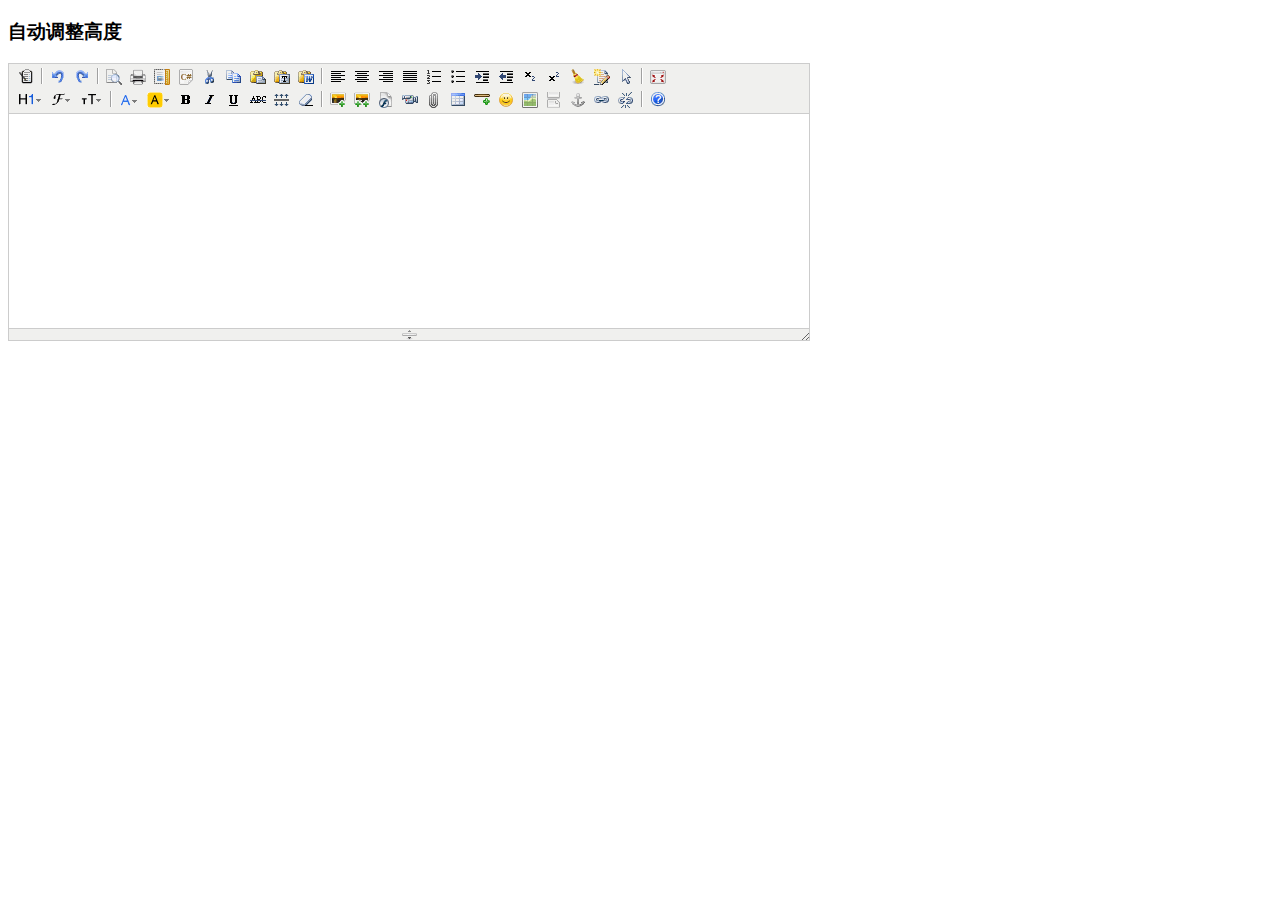
<file: js/kindeditor/examples/auto-height.html>
<!doctype html>
<html>
	<head>
		<meta charset="utf-8" />
		<title>Auto Height Examples</title>
		<style>
			form {
				margin: 0;
			}
			textarea {
				display: block;
			}
		</style>
		<link rel="stylesheet" href="../themes/default/default.css" />
		<script charset="utf-8" src="../kindeditor-min.js"></script>
		<script charset="utf-8" src="../lang/zh_CN.js"></script>
		<script>
			KindEditor.ready(function(K) {
				K.create('textarea[name="content"]', {
					autoHeightMode : true,
					afterCreate : function() {
						this.loadPlugin('autoheight');
					}
				});
			});
		</script>
	</head>
	<body>
		<h3>自动调整高度</h3>
		<form>
			<textarea name="content" style="width:800px;height:200px;"></textarea>
		</form>
	</body>
</html>
</file>
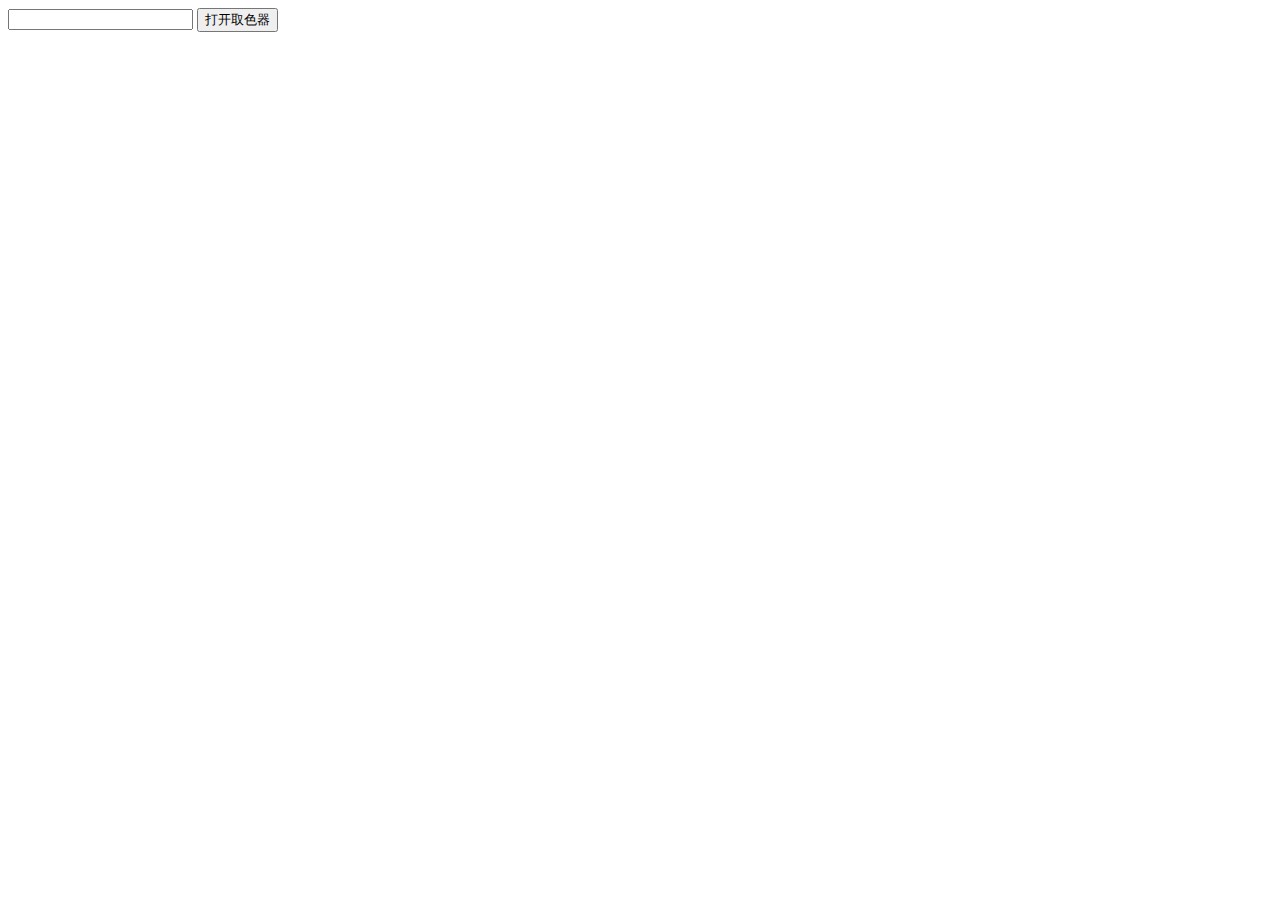
<file: js/kindeditor/examples/colorpicker.html>
<!doctype html>
<html>
	<head>
		<meta charset="utf-8" />
		<title>ColorPicker Examples</title>
		<link rel="stylesheet" href="../themes/default/default.css" />
		<script src="../kindeditor-min.js"></script>
		<script>
			KindEditor.ready(function(K) {
				var colorpicker;
				K('#colorpicker').bind('click', function(e) {
					e.stopPropagation();
					if (colorpicker) {
						colorpicker.remove();
						colorpicker = null;
						return;
					}
					var colorpickerPos = K('#colorpicker').pos();
					colorpicker = K.colorpicker({
						x : colorpickerPos.x,
						y : colorpickerPos.y + K('#colorpicker').height(),
						z : 19811214,
						selectedColor : 'default',
						noColor : '无颜色',
						click : function(color) {
							K('#color').val(color);
							colorpicker.remove();
							colorpicker = null;
						}
					});
				});
				K(document).click(function() {
					if (colorpicker) {
						colorpicker.remove();
						colorpicker = null;
					}
				});
			});
		</script>
	</head>
	<body>
		<input type="text" id="color" value="" /> <input type="button" id="colorpicker" value="打开取色器" />
	</body>
</html>
</file>
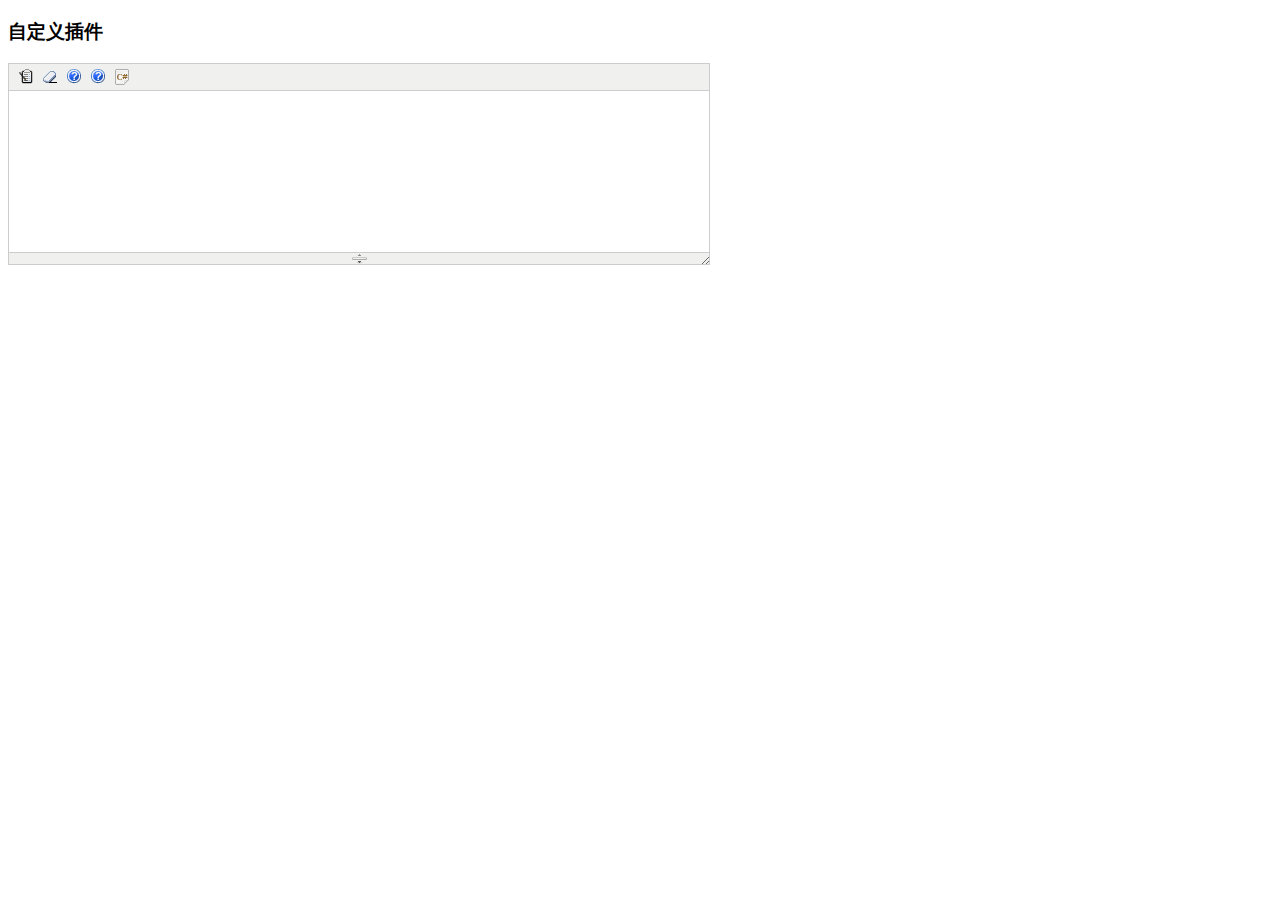
<file: js/kindeditor/examples/custom-plugin.html>
<!doctype html>
<html>
	<head>
		<meta charset="utf-8" />
		<title>Custom Plugin Examples</title>
		<style>
			form {
				margin: 0;
			}
			textarea {
				display: block;
			}
			.ke-icon-example1 {
				background-image: url(../themes/default/default.gif);
				background-position: 0px -672px;
				width: 16px;
				height: 16px;
			}
			.ke-icon-example2 {
				background-image: url(../themes/default/default.gif);
				background-position: 0px -672px;
				width: 16px;
				height: 16px;
			}
		</style>
		<link rel="stylesheet" href="../themes/default/default.css" />
		<script charset="utf-8" src="../kindeditor-min.js"></script>
		<script charset="utf-8" src="../lang/zh_CN.js"></script>
		<script>
			// 自定义插件 #1
			KindEditor.lang({
				example1 : '插入HTML'
			});
			KindEditor.plugin('example1', function(K) {
				var self = this, name = 'example1';
				self.clickToolbar(name, function() {
					self.insertHtml('<strong>测试内容</strong>');
				});
			});
			// 自定义插件 #2
			KindEditor.lang({
				example2 : 'CLASS样式'
			});
			KindEditor.plugin('example2', function(K) {
				var self = this, name = 'example2';
				function click(value) {
					var cmd = self.cmd;
					if (value === 'adv_strikethrough') {
						cmd.wrap('<span style="background-color:#e53333;text-decoration:line-through;"></span>');
					} else {
						cmd.wrap('<span class="' + value + '"></span>');
					}
					cmd.select();
					self.hideMenu();
				}
				self.clickToolbar(name, function() {
					var menu = self.createMenu({
						name : name,
						width : 150
					});
					menu.addItem({
						title : '红底白字',
						click : function() {
							click('red');
						}
					});
					menu.addItem({
						title : '绿底白字',
						click : function() {
							click('green');
						}
					});
					menu.addItem({
						title : '黄底白字',
						click : function() {
							click('yellow');
						}
					});
					menu.addItem({
						title : '自定义删除线',
						click : function() {
							click('adv_strikethrough');
						}
					});
				});
			});
			KindEditor.ready(function(K) {
				K.create('#content1', {
					cssPath : ['../plugins/code/prettify.css', 'index.css'],
					items : ['source', 'removeformat', 'example1', 'example2', 'code']
				});
			});
		</script>
	</head>
	<body>
		<h3>自定义插件</h3>
		<textarea id="content1" name="content" style="width:700px;height:200px;visibility:hidden;"></textarea>
	</body>
</html>
</file>
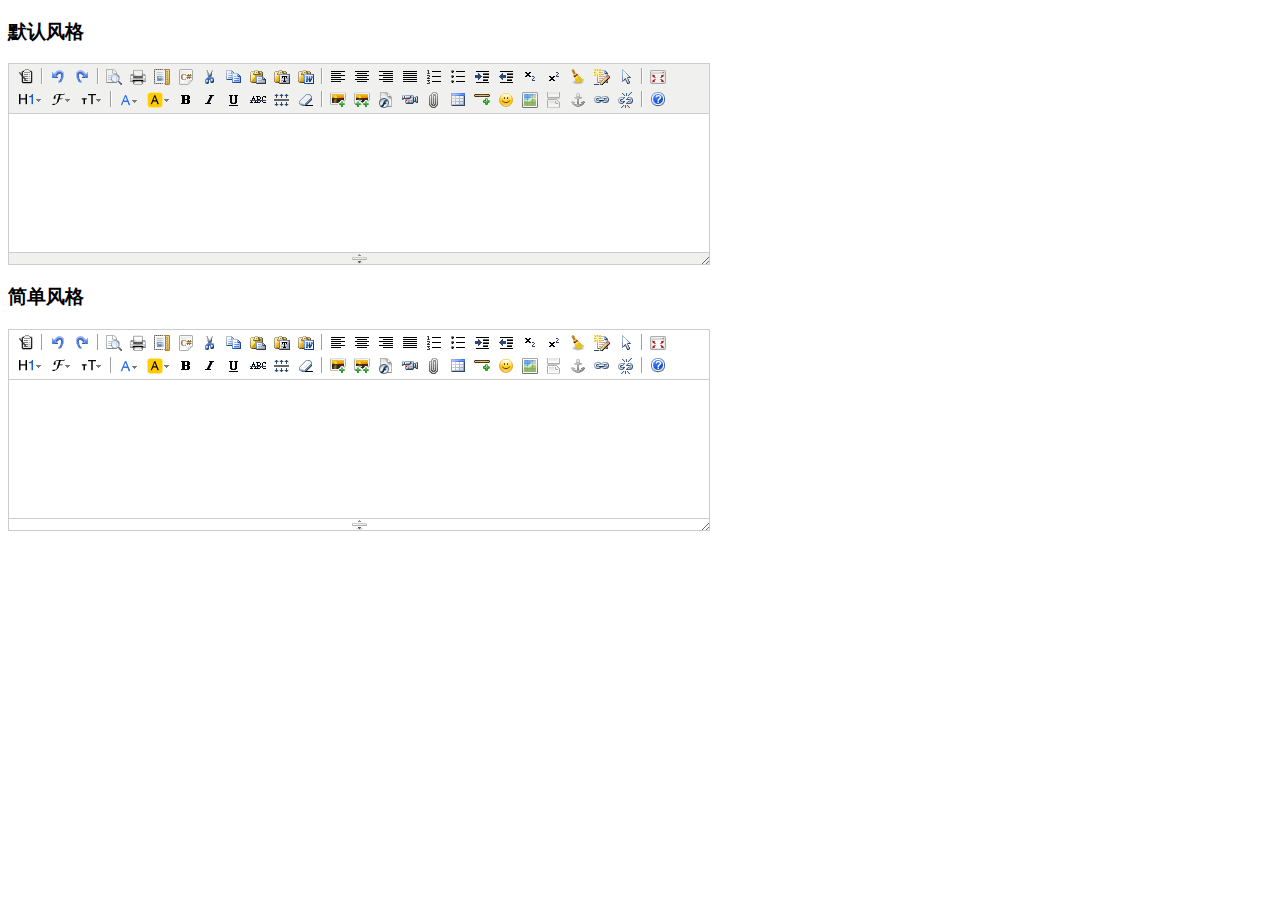
<file: js/kindeditor/examples/custom-theme.html>
<!doctype html>
<html>
	<head>
		<meta charset="utf-8" />
		<title>Custom Theme Examples</title>
		<style>
			form {
				margin: 0;
			}
			textarea {
				display: block;
			}
		</style>
		<link rel="stylesheet" href="../themes/default/default.css" />
		<script charset="utf-8" src="../kindeditor-min.js"></script>
		<script charset="utf-8" src="../lang/zh_CN.js"></script>
		<script>
			KindEditor.ready(function(K) {
				K.create('#content1', {
					themeType : 'default'
				});
				K.create('#content2', {
					themeType : 'simple'
				});
			});
		</script>
	</head>
	<body>
		<h3>默认风格</h3>
		<textarea id="content1" name="content" style="width:700px;height:200px;visibility:hidden;"></textarea>
		<h3>简单风格</h3>
		<textarea id="content2" name="content" style="width:700px;height:200px;visibility:hidden;"></textarea>
	</body>
</html>
</file>
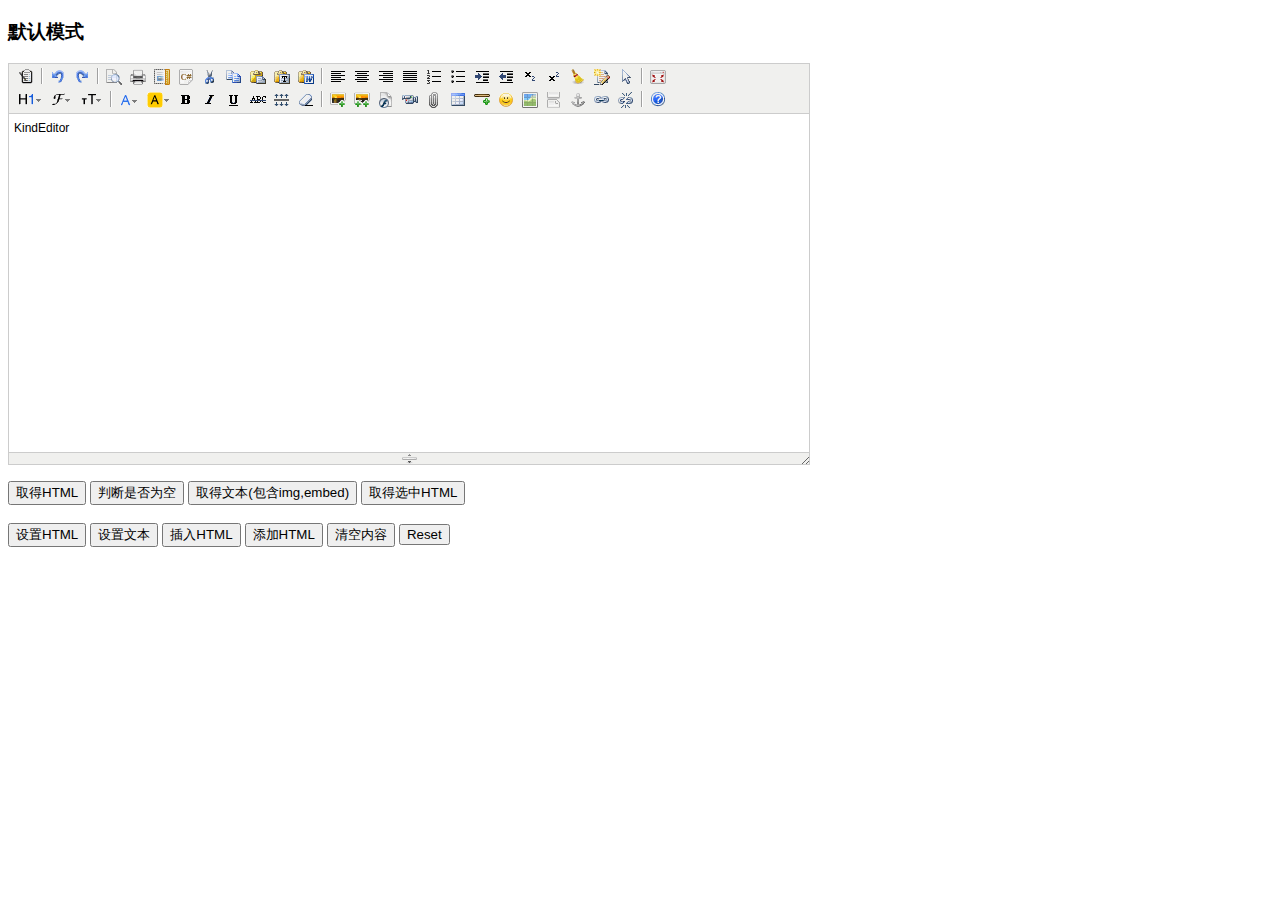
<file: js/kindeditor/examples/default.html>
<!doctype html>
<html>
	<head>
		<meta charset="utf-8" />
		<title>Default Examples</title>
		<style>
			form {
				margin: 0;
			}
			textarea {
				display: block;
			}
		</style>
		<link rel="stylesheet" href="../themes/default/default.css" />
		<script charset="utf-8" src="../kindeditor-min.js"></script>
		<script charset="utf-8" src="../lang/zh_CN.js"></script>
		<script>
			var editor;
			KindEditor.ready(function(K) {
				editor = K.create('textarea[name="content"]', {
					allowFileManager : true
				});
				K('input[name=getHtml]').click(function(e) {
					alert(editor.html());
				});
				K('input[name=isEmpty]').click(function(e) {
					alert(editor.isEmpty());
				});
				K('input[name=getText]').click(function(e) {
					alert(editor.text());
				});
				K('input[name=selectedHtml]').click(function(e) {
					alert(editor.selectedHtml());
				});
				K('input[name=setHtml]').click(function(e) {
					editor.html('<h3>Hello KindEditor</h3>');
				});
				K('input[name=setText]').click(function(e) {
					editor.text('<h3>Hello KindEditor</h3>');
				});
				K('input[name=insertHtml]').click(function(e) {
					editor.insertHtml('<strong>插入HTML</strong>');
				});
				K('input[name=appendHtml]').click(function(e) {
					editor.appendHtml('<strong>添加HTML</strong>');
				});
				K('input[name=clear]').click(function(e) {
					editor.html('');
				});
			});
		</script>
	</head>
	<body>
		<h3>默认模式</h3>
		<form>
			<textarea name="content" style="width:800px;height:400px;visibility:hidden;">KindEditor</textarea>
			<p>
				<input type="button" name="getHtml" value="取得HTML" />
				<input type="button" name="isEmpty" value="判断是否为空" />
				<input type="button" name="getText" value="取得文本(包含img,embed)" />
				<input type="button" name="selectedHtml" value="取得选中HTML" />
				<br />
				<br />
				<input type="button" name="setHtml" value="设置HTML" />
				<input type="button" name="setText" value="设置文本" />
				<input type="button" name="insertHtml" value="插入HTML" />
				<input type="button" name="appendHtml" value="添加HTML" />
				<input type="button" name="clear" value="清空内容" />
				<input type="reset" name="reset" value="Reset" />
			</p>
		</form>
	</body>
</html>
</file>
<file: css/public.css>
/*(C) 2012-2013 Douco Inc.*/

/* 全局通用
----------------------------------------------- */
body {
 background-color: #EEEEEE;
 font-family: Microsoft Yahei, \5FAE\8F6F\96C5\9ED1, \5B8B\4F53, Arial, Verdana, sans-serif;
 font-size: 12px;
 color: #333;
 margin: 0;
 padding: 0;
}
body, button, input, textarea {
 font-size: 12px;
 line-height: 1.531;
 outline: none;
 margin: 0;
 padding: 0;
 border: 0;
}
p, ul, ol, dl, dt, dd, form, blockquote {
 margin: 0;
 padding: 0;
}
h1, h2, h3, h4, h5, h6 {
 font-size: 12px;
 margin: 0;
 padding: 0;
 font-weight: normal;
}
img {
 border: 0;
}
ul, ol {
 list-style: none;
}
img {
 border: 0;
}
a {
 text-decoration: none;
 color: #626262;
}
a:hover {
 text-decoration: none;
}
input, textarea, select {
 vertical-align: middle;
}
*:focus {
 outline: none;
}
em, i {
 font-style: normal;
}
.bold {
 font-weight: bold;
}
.clear {
 clear: both;
 display: block;
 height: 0;
 line-height: 0;
 font-size: 0;
}
.clearfix:after {
 content: ".";
 display: block;
 height: 0;
 clear: both;
 visibility: hidden;
}
*html .clearfix {
 height: 1%;
}
*+html .clearfix {
 height: 1%;
}
.none {
 display: none;
}
.cue {
 color: #999;
}
p.cue {
 margin-top: 5px;
}
.cueRed {
 color: #C00;
}
.ml {
 padding-left: 10px;
}
.pl {
 padding-left: 10px;
}
.pr {
 padding-right: 10px;
}
.unread {
 font-weight: bold;
}
#vcode {
 cursor: pointer;
}
/* 主体框架
----------------------------------------------- */
#dcWrap {
 width: 100%;
 height: 100%;
}
#dcHead {
 background-color: #0072C6;
 float: left;
 height: 40px;
 width: 100%;
}
#dcLeft {
 float: left;
 width: 179px;
}
#dcMain {
 background-color: #FFFFFF;
 border-left: 1px solid #CCC;
 margin-left: 179px;
 padding-top: 40px;
 *padding-top:0;
 zoom: 1/* padding-top:40px; */
}
#dcFooter {
 height: 45px;
 background-color: #EEEEEE;
}
/*- form -*/
.btn {
 display: inline-block;
 background-color: #0072C6;
 -moz-border-radius: 2px;
 -webkit-border-radius: 2px;
 border: 0;
 color: #FFF;
 padding: 6px 15px;
 font-weight: bold;
 text-transform: capitalize;
 cursor: pointer;
 -webkit-appearance: none;
}
.btnGray {
 display: inline-block;
 background-color: #EEE;
 -moz-border-radius: 2px;
 -webkit-border-radius: 2px;
 border: 0;
 color: #666;
 padding: 6px 15px;
 font-weight: bold;
 text-transform: capitalize;
 cursor: pointer;
 -webkit-appearance: none;
}
.btnPayment {
 display: inline-block;
 background-color: #ff4246;
 color: #FFF;
 padding: 7px 28px;
 text-transform: capitalize;
 cursor: pointer;
 font-weight: bold;
 font-size:14px;
 text-align:center;
 -webkit-appearance: none;
}
.inpMain {
 border: 1px solid #DBDBDB;
 background-color: #FFF;
 padding: 4px 5px;
 color: #999;
 font-size: 12px;
 line-height: 20px;
 -webkit-appearance: none;
}
.inpFlie {
 border: 1px solid #DBDBDB;
 background-color: #FFF;
 padding: 5px 5px;
 color: #999;
 -webkit-appearance: none;
}
.textArea {
 border: 1px solid #DBDBDB;
 background-color: #FFF;
 padding: 4px 5px;
 color: #999;
 font-size: 12x;
 line-height: 20px;
 -webkit-appearance: none;
}
.textAreaAuto {
 border: 1px solid #DBDBDB;
 background-color: #FFF;
 padding: 0;
 color: #999;
 font-size: 12x;
 line-height: 20px;
 resize: none;
 min-height: 40px;
 -webkit-appearance: none;
}
select {
 border: 1px solid #DBDBDB;
 padding: 5px 5px 5px 2px;
}
/*- tab -*/
.tab {
 border-bottom: 1px solid #60BBFF;
 font-weight: bold;
 font-size: 14px;
 height: 35px;
 overflow: hidden;
}
.tab li {
 float: left;
 line-height: 35px;
 height: 35px;
}
.tab a {
 display: block;
 background-color: #F9F9F9;
 padding: 0 44px;
 text-decoration: none;
 color: #999;
}
.tab a.selected {
 background-color: #60BBFF;
 color: #FFF;
}
/*- tableBasic -*/
.tableBasic {
 background-color: #F9F9F9;
 color: #666666;
 border-left: 1px dotted #CCCCCC;
 border-top: 1px dotted #CCCCCC;
}
.tableBasic select {
 color: #8F8F8F;
}
.tableBasic td, .tableBasic th {
 border-right: 1px dotted #666666;
 border-bottom: 1px dotted #666666;
}
.tableBasic th {
 background-color: #EEEEEE;
 height: 26px;
 width:500px;
}
.tableBasic td {
 background-color: #EEEEEE;
 height: 16px;
 width:500px;
}
.tableBasic .child {
 background-color: #FFFFFF;
}
.fancy-button {
 background-color: #3e454b; /* 绿色背景 */
 color: white; /* 白色文本 */
 padding: 9px 22px; /* 上下15px, 左右32px的内边距 */
 text-align: center; /* 文本居中 */
 text-decoration: none; /* 无文本装饰 */
 display: inline-block; /* 行内块显示 */
 font-size: 16px; /* 字体大小 */
 margin: 16px 2px; /* 外边距 */
 cursor: pointer; /* 鼠标悬停时的指针样式 */
 border: none; /* 无边框 */
 border-radius: 5px; /* 圆角边框 */
 transition-duration: 0.4s; /* 过渡效果持续时间 */
}

.fancy-button:hover {
 background-color: #000000; /* 鼠标悬停时的背景颜色 */
 color: #ff3300; /* 鼠标悬停时的文本颜色 */
 box-shadow: 0 5px #666; /* 鼠标悬停时的阴影效果 */
 transform: translateY(4px); /* 点击时轻微向下移动 */
}
.fancy-button a:hover {
 background-color: #000000; /* 鼠标悬停时的背景颜色 */
 color: #ff3300; /* 鼠标悬停时的文本颜色 */
 box-shadow: 0 5px #666; /* 鼠标悬停时的阴影效果 */
 transform: translateY(4px); /* 点击时轻微向下移动 */
}
/*- tableNobor -*/
.tableNobor td {
 border: 0;
}
/*- tableOnebor -*/
.tableOnebor td {
 border-right: 0;
 float:top
}
/*- showHidden -*/
.showHidden {
 display: block;
 float: right;
 font-size: 12px;
 background-color: #CCC;
}
.showHidden b, .showHidden s {
 display: block;
 float: left;
 padding: 4px 15px;
 background-color: #CCC;
 color: #333;
 cursor: pointer;
}
.showHidden .d b {
 background-color: #0072C6;
 color: #FFF;
}
.showHidden .h s {
 background-color: #0072C6;
 color: #FFF;
}
/*- unum -*/
.unum {
 display: inline-block;
 background-color:#28B779;
 color: #fff;
 font-size: 9px;
 line-height: 17px;
 font-weight: 600;
 margin: 1px 0 0 2px;
 -webkit-border-radius: 10px;
 border-radius: 10px;
}
.unum span {
 display: block;
 padding: 0 6px;
}
/* 公共顶部
----------------------------------------------- */
#head .logo {
 border-right: 1px solid #127fdc;
 float: left;
 width: 14%;
 height: 100%;
}
#head .logo img {
 margin: 7px 0 0 13px;
}
#head .nav {
 margin-left: 180px;
 height: 40px;
 line-height: 40px;
 color: #D9D9D9;
 font-size: 13px;
}
#head .nav ul {
 float: left;
}
#head .nav ul.navRight {
 float: right;
}
#head .nav li {
 float: left;
 border-left: 1px solid #0080DD;
 border-right: 1px solid #0065B0;
}
#head .nav a {
 display: block;
 color: #D9D9D9;
 padding: 0 15px;
}
#head .nav a.topAdd {
 background: url(../images/top_add.gif) no-repeat 15px top;
 padding-left: 35px;
}
#head .nav a:hover, #head .nav a.cur {
 background-color: #535a5e;
 color: #FFF;
}
#head .nav a.topAdd:hover {
 background: #60BBFF url(../images/top_add.gif) no-repeat 15px bottom;
}
#head .nav .noLeft {
 border-left: 0;
}
#head .nav .noRight {
 border-right: 0;
}
/*- 下拉菜单 -*/
#head .nav .M {
 position: relative;
}
#head .nav .active a {
 background-color: #FFF;
 color: #000;
}
#head .nav .active a.topAdd {
 background: #FFF url(../images/top_add.gif) no-repeat 15px top;
}
#head .nav .drop {
 display: none;
 position: absolute;
}
#head .nav .drop a {
 line-height: 30px;
 font-size: 12px;
}
#head .nav .active .drop {
 display: block;
}
/* mTopad */
#head .nav .mTopad {
 left: -1px;
 top: 40px;
 width: 120px;
 border-left: 1px solid #FFF;
 border-right: 1px solid #CCC;
 border-bottom: 1px solid #CCC;
}
#head .nav .mTopad a {
 border-bottom: 1px solid #EEE;
 border-left: 1px solid #EEE;
 border-right: 1px solid #EEE;
 background-color: #FFF;
 color: #333;
 padding-left: 20px;
}
#head .nav .mTopad a:hover {
 background-color: #F9F9F9;
 color: #0072C6;
}
/* mUser */
#head .nav .mUser {
 left: -1px;
 top: 40px;
 width: 134px;
 border-left: 1px solid #EEE;
 border-right: 1px solid #EEE;
}
#head .nav .mUser a {
 border-bottom: 1px solid #EEE;
 background-color: #FFF;
 color: #0072C6;
}
#head .nav .mUser a:hover {
 background-color: #F9F9F9;
 color: #0072C6;
}
/* 公共管理菜单
----------------------------------------------- */
#menu {
 margin-right: -1px;
 font-size: 13px;
 font-weight: bold;
}
#menu ul {
 border-top: 1px solid #F9F9F9;
 border-bottom: 1px solid #CCCCCC;
 padding: 4px 0;
}
#menu .top {
 border-top: 0;
 border-right: 1px solid #CCC;
 background-color: #F5F5F5;
}
#menu .bot {
 border-bottom: 0;
}
#menu li {
 height: 38px;
 overflow: hidden;
}
#menu li.cur {
 background: #3e454b url(../images/menu_cur.gif) no-repeat right 50%;
}
#menu li.cur a ,span{
 color: #FFF;
}
#menu li a ,span{
 display: block;
 height: 38px;
 line-height: 38px;
}
#menu li i {
 background: url(../images/icon_menu.png) no-repeat 13px 0;
 float: left;
 display: block;
 width: 42px;
 height: 38px;
}
#menu li em {
 float: left;
 display: block;
 width: 100px;
 height: 38px;
 cursor: pointer;
}
#menu .top li {
 height: 27px;
}
#menu .top li a {
 height: 27px;
 line-height: 27px;
}
#menu .top li i {
 height: 27px;
}
#menu .top li i.home {
 background-position: 13px -40px;
}
#menu li i.patient {
 background-position: 13px -399px;
}
#menu li i.system {
 background-position: 13px -79px;
}
#menu li i.nav {
 background-position: 13px -119px;
}
#menu li i.show {
 background-position: 13px -159px;
}
#menu li i.page {
 background-position: 13px -199px;
}
#menu li i.productCat {
 background-position: 13px -239px;
}
#menu li i.product {
 background-position: 13px -279px;
}
#menu li i.articleCat {
 background-position: 13px -319px;
}
#menu li i.article {
 background-position: 13px -359px;
}
#menu li i.manager {
 background-position: 13px -399px;
}
#menu li i.managerLog {
 background-position: 13px -439px;
}
#menu li i.backup {
 background-position: 13px -479px;
}
#menu li i.link {
 background-position: 13px -519px;
}
#menu li i.guestbook {
 background-position: 13px -559px;
}
#menu li i.mobile {
 background-position: 13px -599px;
}
#menu li i.user {
 background-position: 13px -639px;
}
#menu li i.order {
 background-position: 13px -679px;
}
#menu li i.plugin {
 background-position: 13px -719px;
}
#menu li i.menuPage {
 background-position: 13px -759px;
}
#menu li i.theme {
 background-position: 13px -799px;
}
#menu li i.caseCat {
 background-position: 13px -839px;
}
#menu li i.case {
 background-position: 13px -879px;
}
#menu li i.downloadCat {
 background-position: 13px -919px;
}
#menu li i.download {
 background-position: 13px -959px;
}
/* 当前位置
----------------------------------------------- */
#urHere {
 background-color:#F5F5F5;
 border-left: 1px solid #FFF;
 height: 35px;
 line-height: 37px;
 color: #A0A0A0;
 padding-left: 20px;
}
#urHere a {
 color: #A0A0A0;
}
#urHere b {
 margin: 0 13px;
}
/* 公共主区域
----------------------------------------------- */
.mainBox {
 border-left: 1px solid #FFF;
 padding: 30px 22px 50px 22px;
}
.mainBox h3 {
 border-bottom: 1px solid #D7D7D7;
 color: #666666;
 font-size: 28px;
 padding-bottom: 20px;
 margin-bottom: 30px;
}
.mainBox h3 .actionBtn {
 float: right;
 display: inline-block;
 background-color: #28B779;
 padding: 0 20px;
 height: 27px;
 line-height: 27px;
 color: #FFFFFF;
 font-size: 13px;
 font-weight: bold;
}
.mainBox h3 .add {
 background: #28B779 url(../images/action_btn.gif) no-repeat 20px 50%;
 padding-left: 40px;
}
.mainBox .filter {
 margin: 0 0 10px -2px;
 height: 35px;
}
.mainBox .filter form {
 float: left;
}
.mainBox .filter span {
 float: right;
}
.mainBox .action {
 margin: 10px 0 0 -2px;
}
.mainBox .warning {
 border: 1px solid #E6DB55;
 background: #FFFBCC;
 padding: 10px;
 margin-bottom: 20px;
}
/* 公共样式
----------------------------------------------- */
#maskBox {
 position: relative;
}
#maskBox dt {
 font-size: 14px;
 margin-bottom: 30px;
 color: #999;
 font-weight: 700;
 zoom: 1;
 overflow: hidden;
 line-height: 28px;
}
#maskBox em, #maskBox form {
 float: left;
 margin-right: 20px;
}
#maskBox .count {
 position: relative;
}
#maskBox i {
 display: block;
 float: left;
 width: 30px;
 height: 30px;
 margin: 0 20px 20px 0;
}
#maskBox .maskBg {
 position: absolute;
 z-index: 1;
}
#maskBox .maskBg i {
 background: url(../images/icon_picture_big.png) no-repeat;
}
#maskBox #mask {
 position: absolute;
 z-index: 2;
}
#maskBox #mask i {
 background: url(../images/icon_picture_big.png) no-repeat left bottom;
}
#maskBox #success {
 /*background: #60BBFF url();*/
 background: #60BBFF;
 display: none;
 width: 60px;
 padding: 0 10px;
 line-height: 30px;
 color: #FFF;
 font-weight: bold;
}
/* 首页
----------------------------------------------- */
#index .indexBox {
 margin-bottom: 20px;
}
#index .indexBox .boxTitle {
 border-bottom: 1px solid #D7D7D7;
 color: #666666;
 font-size: 16px;
 padding-bottom: 10px;
 margin-bottom: 15px;
}
#index .indexBox em {
 color:#999;
}
/*- ipage -*/
#index .indexBox .ipage {
 overflow: hidden;
}
#index .indexBox .ipage a {
 display: block;
 background-color: #DDDDDD;
 color: #555555;
 font-weight: bold;
 border: 1px dotted #CCCCCC;
 float: left;
 width: 122px;
 height: 37px;
 line-height: 37px;
 text-align: center;
 margin: 0 15px 12px 0;
}
#index .indexBox .ipage a.child1 {
 border: 1px dotted #DDDDDD;
 background-color: #EEEEEE;
}
#index .indexBox .ipage a.child2 {
 border: 1px dotted #EEEEEE;
 background-color: #F6F6F6;
}
#index .indexBox .ipage a.child3 {
 border: 1px dotted #F6F6F6;
 background-color: #FFFFFF;
}
#index .indexBox .ipage a:hover {
 border: 1px dotted #FFFFFF;
 background: #60BBFF url(../images/icon_edit_white.png) no-repeat 12px 50%;
 color: #FFF;
}
/*- help -*/
#index .help {
 margin-top:10px;
}
#index .help a {
 color:#60BBFF;
}
#index .help .text {
 line-height: 200%;
}
/* 单页面
----------------------------------------------- */
.page dl {
 border: 1px dotted #CCC;
 background-color: #DDDDDD;
 float: left;
 width: 120px;
 height: 75px;
 margin: 0 15px 15px 0;
 text-align: center;
}
.page dl.child1 {
 border: 1px dotted #DDDDDD;
 background-color: #EEEEEE;
}
.page dl.child2 {
 border: 1px dotted #EEEEEE;
 background-color: #F6F6F6;
}
.page dl.child3 {
 border: 1px dotted #F6F6F6;
 background-color: #FFFFFF;
}
.page dt {
 padding: 8px 0;
 color: #555;
}
.page dt p {
 padding-top: 5px;
 color: #999;
}
.page dd {
 color: #CCC;
}
.page dd a {
 color: #999;
}
/* 首页商品筛选
----------------------------------------------- */
.homeSortLeft {
 margin-right: 70px;
}
.homeSortRight {
 float: right;
 width: 62px;
 position: relative;
 z-index: 10;
}
.homeSortRight .homeSortBg {
 position: absolute;
 left: 0;
 top: 0;
 z-index: 11;
}
.homeSortRight .homeSortList {
 position: absolute;
 left: 0;
 top: 0;
 z-index: 12;
}
.homeSortRight li {
 margin-bottom: 10px;
 height: 72px;
}
.homeSortRight li img, .homeSortRight li em {
 border: 1px solid #EEE;
}
.homeSortRight li em {
 display: block;
 padding: 3px;
 width: 54px;
 height: 54px;
 overflow: hidden;
 color: #666;
}
.homeSortRight li a {
 display: block;
 font-family: Arial, Verdana, sans-serif;
 text-align: right;
 color: #666;
}
/* 图片模块管理
----------------------------------------------- */
.imgModule form {
 padding:0 7px;
}
.imgModule b {
 display:block;
 margin-bottom:8px;
}
.imgModule .formEdit {
 border: 4px solid #9FD7FF;
}
.imgModule .active td {
 border-bottom: 4px solid #9FD7FF;
 background-color:#FFF;
}
.imgModule .formEdit .btn {
 float:right;
}
/* 订单中心
----------------------------------------------- */
#order .tracking .trackingNo {
 float:left;
 width:50%;
 font-size:14px;
 color:#333;
}
#order .tracking .trackingSubmit {
 float:right;
 width:50%;
 text-align:right;
}
#order .btnShow {
 background: #FFFFFF url(../images/icon_edit_blue.png) no-repeat;
 border: none;
 width:16px;
 height:16px;
 text-indent:-999px;
 overflow:hidden;
 cursor:pointer;
 margin-left:10px;
}
#order .btnHide {
 background: #FFFFFF url(../images/icon_no.png) no-repeat;
 border: none;
 width:14px;
 height:14px;
 text-indent:-999px;
 overflow:hidden;
 cursor:pointer;
 margin-top:5px;
}
#order .trackingSubmit .edit {
 display:none;
}
/* 网站管理员
----------------------------------------------- */
#manager .cloudAccount {
 background: url(../images/icon_cloud_account.png) no-repeat center top;
 text-align:center;
 padding-top:80px;
 margin-top:150px;
}
#manager .cloudAccount .inpMain {
 margin-right:20px;
}
#manager .cloudAccount .reg {
 margin-top:60px;
 color:#999;
}
#manager .cloudAccount .reg a {
 color:#60BBFF;
}
#manager .cloudAccount em {
 font-size:18px;
 margin-right:20px;
 color:#60BBFF;
}
/* 留言板
----------------------------------------------- */
#guestBook .book {
 border: 1px dotted #CCCCCC;
 background-color: #F9F9F9;
}
#guestBook .book dt {
 font-weight: bold;
 color: #555;
 font-size: 16px;
 padding: 10px;
}
#guestBook .book dd {
 padding: 10px;
 color: #666;
}
#guestBook .book p {
 background-color: #60BBFF;
 color: #FFF;
 padding: 10px;
}
#guestBook .book p b {
 margin-right: 35px;
}
#guestBook .reply {
 margin-top: 30px;
}
#guestBook .replySubmit {
 margin-top: 30px;
}
/* 云中心
----------------------------------------------- */
#cloud .filter a {
 margin-right:20px;
}
#cloud .handbook {
 margin-bottom:20px;
}
/*- handle -*/
#cloud .handle h2 {
 background:url(../images/icon_cloud_handle.png) no-repeat left top;
 height:46px;
 padding-left:45px;
 font-size:18px;
}
#cloud .handle p {
 margin-bottom:12px;
}
#cloud .handle a {
 margin-right:15px;
}
#cloud .handle i {
 margin:0 8px;
}
/*- order -*/
#cloud .order h2 {
 background:url(../images/icon_cloud_order.png) no-repeat left top;
 height:46px;
 padding-left:45px;
 font-size:18px;
}
#cloud .order li {
 margin-bottom:10px;
}
#cloud .order em {
 color:#999;
}
#cloud .order .btn, #cloud .order .btnPayment {
 margin-top:20px;
}
/*- cloudList -*/
.cloudList p {
 margin-top:2px;
}
.cloudList p a {
 color:#0072C6;
}
.cloudList p i {
 margin:0 8px;
 color:#DDD;
}
.cloudList p b {
 background-color:#28B779;
 padding:0 10px;
 color:#FFF;
 -webkit-border-radius: 10px;
 border-radius: 10px;
}
/*- douFrame -*/
#douFrame .bg {
 position: fixed;
 top: 0;
 left: 0;
 z-index: 10000001;
 width: 100%;
 height: 100%;
 background: #000;
 filter: alpha(opacity=45);
 opacity:0.45
}
#douFrame .frame {
 position: absolute;
 z-index: 10000002;
 overflow: hidden;
 padding: 0;
 left:50%;
}
#douFrame .frame h2 {
 padding: 0 10px;
 background: #0072C6;
 line-height: 32px;
 color: #FFF;
 font-size:14px;
}
#douFrame .frame h2 .close {
 background: url(../images/icon_fork.png) no-repeat;
 width:12px;
 height:12px;
 display:block;
 float:right;
 text-indent:-9999px;
 margin-top:11px;
}
#douFrame .details {
 border: 2px solid #C4C4C4;
 background-color:#FFF;
 width:800px;
 top:100px;
 margin-left:-400px;
}
#douFrame .selectBox {
 border: 2px solid #FFF;
 background-color: #F5F5F5;
 width:400px;
 top:300px;
 margin-left:-200px;
 text-align:center;
 padding:10px 0 30px 0;
}
#douFrame .selectBox a {
 margin:0 25px;
}
/* 模块扩展
----------------------------------------------- */
#module .install {
 margin-top:150px;
 padding-left:10px;
 text-align:center;
}
#module .install h2 {
 margin-bottom:20px;
 font-size:18px;
 color:#999;
}
#module .uninstall .handbook {
 border: 1px solid #EEE;
 font-size:14px;
 margin:20px 0;
 padding:15px;
 color:#555;
}
#module .uninstall .handbook a {
 color:#60BBFF;
 text-decoration:underline;
}
#module .uninstall .list h2 {
 background:url(../images/icon_cloud_uninstall.png) no-repeat left top;
 padding-left:40px;
 height:30px;
 color:#60BBFF;
 font-size:16px;
 margin-bottom:10px;
}
#module .uninstall .list ul {
 zoom:1;
 overflow:hidden;
}
#module .uninstall .list ul li {
 float:left;
 margin:0 20px 20px 0;
 text-align:center;
}
#module .uninstall .list ul li em {
 display:block;
 border: 1px solid #C4C4C4;
 padding:15px 50px;
 font-size:14px;
 margin-bottom:3px;
}
#module .uninstall .list ul li a {
}
/* 模板扩展
----------------------------------------------- */
#theme .enable {
 border-bottom: 1px solid #DDD;
 padding:30px 0;
 zoom:1;
 overflow:hidden;
}
#theme .enable h2 {
 font-size:14px;
 font-weight:bold;
 color:#999;
 margin-bottom:10px;
}
#theme .enable p {
 float:left;
 padding:4px;
 background-color:#FFF;
 border: 1px solid #DDD;
}
#theme .enable dl {
 float:left;
 padding:10px;
}
#theme .enable dl dt {
 font-weight:bold;
 font-size:14px;
 margin-bottom:10px;
}
#theme .enable dl dd {
 margin-bottom:5px;
}
/* -- themeList -- */
#theme .themeList {
 padding-top:30px;
 zoom:1;
 overflow:hidden;
}
#theme .themeList h2 {
 font-size:14px;
 font-weight:bold;
 color:#60BBFF;
 margin-bottom:15px;
}
#theme .themeList dl {
 border: 1px solid #DDD;
 width:288px;
 background-color:#FAFAFA;
 float:left;
 margin:0 20px 20px 0;
 padding-bottom:5px;
}
#theme .themeList dl p {
 padding:4px 4px 10px 4px;
 background-color:#FFF;
 border-bottom: 1px solid #EEE;
}
#theme .themeList dl p img {
 width:280px;
 height:175px;
}
#theme .themeList dl.mobile {
 width:178px;
 margin-right:40px;
}
#theme .themeList dl.mobile p img {
 width:170px;
 height:230px;
}
#theme .themeList dl dt {
 font-weight:bold;
 padding:5px;
}
#theme .themeList dl dd {
 padding:2px 5px;
}
#theme .themeList dl dd.btnList span a {
 color:#0072C6;
 margin-right:10px;
}
#theme .themeList dl dd.btnList span em {
 margin-right:10px;
}
#theme .themeList dl dd.btnList .del {
 float:right;
 color:#999;
}
/* 手机版
----------------------------------------------- */
#mobileBox {
 background-color:#F5F5F5;
 border-top: 1px solid #CCCCCC;
}
#mobileBox #mMenu {
 float: left;
 width: 120px;
}
#mobileBox #mMain {
 background-color: #FFFFFF;
 border-left: 1px solid #DDD;
 margin-left: 120px;
}
#mobileBox #mMenu h3 {
 background:#60BBFF url(../images/icon_mobile.png) no-repeat center 30px;
 color:#FFF;
 font-size:14px;
 font-weight:bold;
 text-align:center;
 height:50px;
 padding-top:80px;
}
#mobileBox #mMenu li a {
 display:block;
 line-height:50px;
 height:50px;
 border-bottom: 1px solid #DDD;
 padding-left:20px;
 font-weight:bold;
}
#mobileBox #mMenu li a.cur {
 background-color:#FFF;
 margin-right:-1px;
}
/* 用户登录
----------------------------------------------- */
#login {
 margin: 0px auto;
 width: 368px;
 margin-top: 120px;
 overflow: hidden;
}
#login .dologo {
 background: url(../images/logo.gif) no-repeat 0 0;
 height: 50px;
 margin-bottom: 30px;
}
#login li {
 height: 34px;
 margin-bottom: 15px;
}
#login .inpLi {
 border: 1px solid #CCC;
}
#login .inpLi b {
 background-color: #E0E0E0;
 float: left;
 display: block;
 width: 70px;
 height: 34px;
 line-height: 34px;
 text-align: center;
 font-weight: normal;
}
#login .inpLi .inpLogin, #login .inpLi .captcha {
 float: left;
 background-color: #EBEBEB;
 border: 0;
 padding: 7px 8px;
 height: 20px;
 line-height: 20px;
 color: #000;
 font-size: 14px;
}
#login .inpLi .inpLogin {
 width: 280px;
}
#login .inpLi .captcha {
 width: 198px;
 text-transform: uppercase;
}
#login .captchaPic {
 height: 38px;
}
#login .captchaPic .inpLi {
 float: left;
 width: 288px;
}
#login .captchaPic #vcode {
 float: right;
}
#login .btn {
 padding:6px 40px;
}
#login .sub {
 margin:30px 0;
}
#login .action .separator {
 color: #DDD;
 margin:0 10px;
}
#login .reset .inpLi b {
 width: 100px;
}
#login .reset .inpLi .inpLogin {
 width: 250px;
}
/* 分页
----------------------------------------------- */
.pager {
 text-align: right;
 padding-top: 20px;
 color: #666;
}
.pager a {
 color: #666;
 text-decoration: underline;
}
/* 信息提示
----------------------------------------------- */
/*- douMsg -*/
#douMsg {
 background: url(../images/icon_exc_small.gif) no-repeat left top;
 padding: 27px 0 0 70px;
 margin-top: 30px;
}
#douMsg h2 {
 font-size: 16px;
 font-weight: bold;
 color: #0574C7;
}
#douMsg dl {
 background: url(../images/icon_back_arrow.gif) no-repeat right bottom;
}
#douMsg dt {
 padding: 10px 0 25px 0;
 font-size: 13px;
 color: #999999;
}
#douMsg dd {
 padding: 100px 20px 20px 0;
 font-size: 12px;
 text-align: right;
}
#douMsg dd a {
 color: #60BBFF;
}
/*- outMsg -*/
#outMsg {
 background: url(../images/icon_exc.gif) no-repeat left top;
 margin: 0px auto;
 width: 340px;
 padding: 30px 0 0 80px;
 margin-top: 160px;
}
#outMsg h2 {
 font-size: 22px;
 font-weight: bold;
 color: #0574C7;
}
#outMsg dt {
 padding: 10px 0 25px 0;
 font-size: 13px;
 color: #666666;
}
#outMsg dd {
 background: url(../images/icon_back.gif) no-repeat left top;
 padding-left: 25px;
 font-size: 14px;
}
/* 公共底部
----------------------------------------------- */
#footer {
 margin-top: -1px;
 color: #999;
}
#footer .line {
 border-top: 1px solid #FFFFFF;
 background-color: #CCCCCC;
 height: 1px;
 line-height: 1px;
 font-size: 0;
 margin-left: 180px;
}
#footer ul {
 text-align: center;
 padding: 15px 0;
}
</file>
<file: js/kindeditor/themes/default/default.css>
/* common */
.ke-inline-block {
	display: -moz-inline-stack;
	display: inline-block;
	vertical-align: middle;
	zoom: 1;
	*display: inline;
}
.ke-clearfix {
	zoom: 1;
}
.ke-clearfix:after {
	content: ".";
	display: block;
	clear: both;
	font-size: 0;
	height: 0;
	line-height: 0;
	visibility: hidden;
}
.ke-shadow {
	box-shadow: 1px 1px 3px #A0A0A0;
	-moz-box-shadow: 1px 1px 3px #A0A0A0;
	-webkit-box-shadow: 1px 1px 3px #A0A0A0;
	filter: progid:DXImageTransform.Microsoft.Shadow(color='#A0A0A0', Direction=135, Strength=3);
	background-color: #F0F0EE;
}
.ke-menu a,
.ke-menu a:hover,
.ke-dialog a,
.ke-dialog a:hover {
	color: #337FE5;
	text-decoration: none;
}
/* icons */
.ke-icon-source {
	background-position: 0px 0px;
	width: 16px;
	height: 16px;
}
.ke-icon-preview {
	background-position: 0px -16px;
	width: 16px;
	height: 16px;
}
.ke-icon-print {
	background-position: 0px -32px;
	width: 16px;
	height: 16px;
}
.ke-icon-undo {
	background-position: 0px -48px;
	width: 16px;
	height: 16px;
}
.ke-icon-redo {
	background-position: 0px -64px;
	width: 16px;
	height: 16px;
}
.ke-icon-cut {
	background-position: 0px -80px;
	width: 16px;
	height: 16px;
}
.ke-icon-copy {
	background-position: 0px -96px;
	width: 16px;
	height: 16px;
}
.ke-icon-paste {
	background-position: 0px -112px;
	width: 16px;
	height: 16px;
}
.ke-icon-selectall {
	background-position: 0px -128px;
	width: 16px;
	height: 16px;
}
.ke-icon-justifyleft {
	background-position: 0px -144px;
	width: 16px;
	height: 16px;
}
.ke-icon-justifycenter {
	background-position: 0px -160px;
	width: 16px;
	height: 16px;
}
.ke-icon-justifyright {
	background-position: 0px -176px;
	width: 16px;
	height: 16px;
}
.ke-icon-justifyfull {
	background-position: 0px -192px;
	width: 16px;
	height: 16px;
}
.ke-icon-insertorderedlist {
	background-position: 0px -208px;
	width: 16px;
	height: 16px;
}
.ke-icon-insertunorderedlist {
	background-position: 0px -224px;
	width: 16px;
	height: 16px;
}
.ke-icon-indent {
	background-position: 0px -240px;
	width: 16px;
	height: 16px;
}
.ke-icon-outdent {
	background-position: 0px -256px;
	width: 16px;
	height: 16px;
}
.ke-icon-subscript {
	background-position: 0px -272px;
	width: 16px;
	height: 16px;
}
.ke-icon-superscript {
	background-position: 0px -288px;
	width: 16px;
	height: 16px;
}
.ke-icon-date {
	background-position: 0px -304px;
	width: 25px;
	height: 16px;
}
.ke-icon-time {
	background-position: 0px -320px;
	width: 25px;
	height: 16px;
}
.ke-icon-formatblock {
	background-position: 0px -336px;
	width: 25px;
	height: 16px;
}
.ke-icon-fontname {
	background-position: 0px -352px;
	width: 21px;
	height: 16px;
}
.ke-icon-fontsize {
	background-position: 0px -368px;
	width: 23px;
	height: 16px;
}
.ke-icon-forecolor {
	background-position: 0px -384px;
	width: 20px;
	height: 16px;
}
.ke-icon-hilitecolor {
	background-position: 0px -400px;
	width: 23px;
	height: 16px;
}
.ke-icon-bold {
	background-position: 0px -416px;
	width: 16px;
	height: 16px;
}
.ke-icon-italic {
	background-position: 0px -432px;
	width: 16px;
	height: 16px;
}
.ke-icon-underline {
	background-position: 0px -448px;
	width: 16px;
	height: 16px;
}
.ke-icon-strikethrough {
	background-position: 0px -464px;
	width: 16px;
	height: 16px;
}
.ke-icon-removeformat {
	background-position: 0px -480px;
	width: 16px;
	height: 16px;
}
.ke-icon-image {
	background-position: 0px -496px;
	width: 16px;
	height: 16px;
}
.ke-icon-flash {
	background-position: 0px -512px;
	width: 16px;
	height: 16px;
}
.ke-icon-media {
	background-position: 0px -528px;
	width: 16px;
	height: 16px;
}
.ke-icon-div {
	background-position: 0px -544px;
	width: 16px;
	height: 16px;
}
.ke-icon-formula {
	background-position: 0px -576px;
	width: 16px;
	height: 16px;
}
.ke-icon-hr {
	background-position: 0px -592px;
	width: 16px;
	height: 16px;
}
.ke-icon-emoticons {
	background-position: 0px -608px;
	width: 16px;
	height: 16px;
}
.ke-icon-link {
	background-position: 0px -624px;
	width: 16px;
	height: 16px;
}
.ke-icon-unlink {
	background-position: 0px -640px;
	width: 16px;
	height: 16px;
}
.ke-icon-fullscreen {
	background-position: 0px -656px;
	width: 16px;
	height: 16px;
}
.ke-icon-about {
	background-position: 0px -672px;
	width: 16px;
	height: 16px;
}
.ke-icon-plainpaste {
	background-position: 0px -704px;
	width: 16px;
	height: 16px;
}
.ke-icon-wordpaste {
	background-position: 0px -720px;
	width: 16px;
	height: 16px;
}
.ke-icon-table {
	background-position: 0px -784px;
	width: 16px;
	height: 16px;
}
.ke-icon-tablemenu {
	background-position: 0px -768px;
	width: 16px;
	height: 16px;
}
.ke-icon-tableinsert {
	background-position: 0px -784px;
	width: 16px;
	height: 16px;
}
.ke-icon-tabledelete {
	background-position: 0px -800px;
	width: 16px;
	height: 16px;
}
.ke-icon-tablecolinsertleft {
	background-position: 0px -816px;
	width: 16px;
	height: 16px;
}
.ke-icon-tablecolinsertright {
	background-position: 0px -832px;
	width: 16px;
	height: 16px;
}
.ke-icon-tablerowinsertabove {
	background-position: 0px -848px;
	width: 16px;
	height: 16px;
}
.ke-icon-tablerowinsertbelow {
	background-position: 0px -864px;
	width: 16px;
	height: 16px;
}
.ke-icon-tablecoldelete {
	background-position: 0px -880px;
	width: 16px;
	height: 16px;
}
.ke-icon-tablerowdelete {
	background-position: 0px -896px;
	width: 16px;
	height: 16px;
}
.ke-icon-tablecellprop {
	background-position: 0px -912px;
	width: 16px;
	height: 16px;
}
.ke-icon-tableprop {
	background-position: 0px -928px;
	width: 16px;
	height: 16px;
}
.ke-icon-checked {
	background-position: 0px -944px;
	width: 16px;
	height: 16px;
}
.ke-icon-code {
	background-position: 0px -960px;
	width: 16px;
	height: 16px;
}
.ke-icon-map {
	background-position: 0px -976px;
	width: 16px;
	height: 16px;
}
.ke-icon-baidumap {
	background-position: 0px -976px;
	width: 16px;
	height: 16px;
}
.ke-icon-lineheight {
	background-position: 0px -992px;
	width: 16px;
	height: 16px;
}
.ke-icon-clearhtml {
	background-position: 0px -1008px;
	width: 16px;
	height: 16px;
}
.ke-icon-pagebreak {
	background-position: 0px -1024px;
	width: 16px;
	height: 16px;
}
.ke-icon-insertfile {
	background-position: 0px -1040px;
	width: 16px;
	height: 16px;
}
.ke-icon-quickformat {
	background-position: 0px -1056px;
	width: 16px;
	height: 16px;
}
.ke-icon-template {
	background-position: 0px -1072px;
	width: 16px;
	height: 16px;
}
.ke-icon-tablecellsplit {
	background-position: 0px -1088px;
	width: 16px;
	height: 16px;
}
.ke-icon-tablerowmerge {
	background-position: 0px -1104px;
	width: 16px;
	height: 16px;
}
.ke-icon-tablerowsplit {
	background-position: 0px -1120px;
	width: 16px;
	height: 16px;
}
.ke-icon-tablecolmerge {
	background-position: 0px -1136px;
	width: 16px;
	height: 16px;
}
.ke-icon-tablecolsplit {
	background-position: 0px -1152px;
	width: 16px;
	height: 16px;
}
.ke-icon-anchor {
	background-position: 0px -1168px;
	width: 16px;
	height: 16px;
}
.ke-icon-search {
	background-position: 0px -1184px;
	width: 16px;
	height: 16px;
}
.ke-icon-new {
	background-position: 0px -1200px;
	width: 16px;
	height: 16px;
}
.ke-icon-specialchar {
	background-position: 0px -1216px;
	width: 16px;
	height: 16px;
}
.ke-icon-multiimage {
	background-position: 0px -1232px;
	width: 16px;
	height: 16px;
}
/* container */
.ke-container {
	display: block;
	border: 1px solid #CCCCCC;
	background-color: #FFF;
	overflow: hidden;
	margin: 0;
	padding: 0;
}
/* toolbar */
.ke-toolbar {
	border-bottom: 1px solid #CCC;
	background-color: #F0F0EE;
	padding: 2px 5px;
	text-align: left;
	overflow: hidden;
	zoom: 1;
}
.ke-toolbar-icon {
	background-repeat: no-repeat;
	font-size: 0;
	line-height: 0;
	overflow: hidden;
	display: block;
}
.ke-toolbar-icon-url {
	background-image: url(default.png);
}
.ke-toolbar .ke-outline {
	border: 1px solid #F0F0EE;
	margin: 1px;
	padding: 1px 2px;
	font-size: 0;
	line-height: 0;
	overflow: hidden;
	cursor: pointer;
	display: block;
	float: left;
}
.ke-toolbar .ke-on {
	border: 1px solid #5690D2;
}
.ke-toolbar .ke-selected {
	border: 1px solid #5690D2;
	background-color: #E9EFF6;
}
.ke-toolbar .ke-disabled {
	cursor: default;
}
.ke-toolbar .ke-separator {
	height: 16px;
	margin: 2px 3px;
	border-left: 1px solid #A0A0A0;
	border-right: 1px solid #FFFFFF;
	border-top:0;
	border-bottom:0;
	width: 0;
	font-size: 0;
	line-height: 0;
	overflow: hidden;
	display: block;
	float: left;
}
.ke-toolbar .ke-hr {
	overflow: hidden;
	height: 1px;
	clear: both;
}
/* edit */
.ke-edit {
	padding: 0;
}
.ke-edit-iframe,
.ke-edit-textarea {
	border: 0;
	margin: 0;
	padding: 0;
	overflow: auto;
}
.ke-edit-textarea {
	font: 12px/1.5 "Consolas", "Monaco", "Bitstream Vera Sans Mono", "Courier New", Courier, monospace;
	color: #000;
	overflow: auto;
	resize: none;
}
.ke-edit-textarea:focus {
	outline: none;
}
/* statusbar */
.ke-statusbar {
	position: relative;
	background-color: #F0F0EE;
	border-top: 1px solid #CCCCCC;
	font-size: 0;
	line-height: 0;
	*height: 12px;
	overflow: hidden;
	text-align: center;
	cursor: s-resize;
}
.ke-statusbar-center-icon {
	background-position: -0px -754px;
	width: 15px;
	height: 11px;
	background-image: url(default.png);
}
.ke-statusbar-right-icon {
	position: absolute;
	right: 0;
	bottom: 0;
	cursor: se-resize;
	background-position: -5px -741px;
	width: 11px;
	height: 11px;
	background-image: url(default.png);
}
/* menu */
.ke-menu {
	border: 1px solid #A0A0A0;
	background-color: #F1F1F1;
	color: #222222;
	padding: 2px;
	font-family: "sans serif",tahoma,verdana,helvetica;
	font-size: 12px;
	text-align: left;
	overflow: hidden;
}
.ke-menu-item {
	border: 1px solid #F1F1F1;
	background-color: #F1F1F1;
	color: #222222;
	height: 24px;
	overflow: hidden;
	cursor: pointer;
}
.ke-menu-item-on {
	border: 1px solid #5690D2;
	background-color: #E9EFF6;
}
.ke-menu-item-left {
	width: 27px;
	text-align: center;
	overflow: hidden;
}
.ke-menu-item-center {
	width: 0;
	height: 24px;
	border-left: 1px solid #E3E3E3;
	border-right: 1px solid #FFFFFF;
	border-top: 0;
	border-bottom: 0;
}
.ke-menu-item-center-on {
	border-left: 1px solid #E9EFF6;
	border-right: 1px solid #E9EFF6;
}
.ke-menu-item-right {
	border: 0;
	padding: 0 0 0 5px;
	line-height: 24px;
	text-align: left;
	overflow: hidden;
}
.ke-menu-separator {
	margin: 2px 0;
	height: 0;
	overflow: hidden;
	border-top: 1px solid #CCCCCC;
	border-bottom: 1px solid #FFFFFF;
	border-left: 0;
	border-right: 0;
}
/* colorpicker */
.ke-colorpicker {
	border: 1px solid #A0A0A0;
	background-color: #F1F1F1;
	color: #222222;
	padding: 2px;
}
.ke-colorpicker-table {
	border:0;
	margin:0;
	padding:0;
	border-collapse: separate;
}
.ke-colorpicker-cell {
	font-size: 0;
	line-height: 0;
	border: 1px solid #F0F0EE;
	cursor: pointer;
	margin:3px;
	padding:0;
}
.ke-colorpicker-cell-top {
	font-family: "sans serif",tahoma,verdana,helvetica;
	font-size: 12px;
	line-height: 24px;
	border: 1px solid #F0F0EE;
	cursor: pointer;
	margin:0;
	padding:0;
	text-align: center;
}
.ke-colorpicker-cell-on {
	border: 1px solid #5690D2;
}
.ke-colorpicker-cell-selected {
	border: 1px solid #2446AB;
}
.ke-colorpicker-cell-color {
	width: 14px;
	height: 14px;
	margin: 3px;
	padding: 0;
	border: 0;
}
/* dialog */
.ke-dialog {
	position: absolute;
	margin: 0;
	padding: 0;
}
.ke-dialog .ke-header {
	width: 100%;
	margin-bottom: 10px;
}
.ke-dialog .ke-header .ke-left {
	float: left;
}
.ke-dialog .ke-header .ke-right {
	float: right;
}
.ke-dialog .ke-header label {
	margin-right: 0;
	cursor: pointer;
	font-weight: normal;
	display: inline;
	vertical-align: top;
}
.ke-dialog-content {
	background-color: #FFF;
	width: 100%;
	height: 100%;
	color: #333;
	border: 1px solid #A0A0A0;
}
.ke-dialog-shadow {
	position: absolute;
	z-index: -1;
	top: 0;
	left: 0;
	width: 100%;
	height: 100%;
	box-shadow: 3px 3px 7px #999;
	-moz-box-shadow: 3px 3px 7px #999;
	-webkit-box-shadow: 3px 3px 7px #999;
	filter: progid:DXImageTransform.Microsoft.Blur(PixelRadius='3', MakeShadow='true', ShadowOpacity='0.4');
	background-color: #F0F0EE;
}
.ke-dialog-header {
	border:0;
	margin:0;
	padding: 0 10px;
	background: url(background.png) repeat scroll 0 0 #F0F0EE;
	border-bottom: 1px solid #CFCFCF;
	height: 24px;
	font: 12px/24px "sans serif",tahoma,verdana,helvetica;
	text-align: left;
	color: #222;
	cursor: move;
}
.ke-dialog-icon-close {
	display: block;
	background: url(default.png) no-repeat scroll 0px -688px;
	width: 16px;
	height: 16px;
	position: absolute;
	right: 6px;
	top: 6px;
	cursor: pointer;
}
.ke-dialog-body {
	font: 12px/1.5 "sans serif",tahoma,verdana,helvetica;
	text-align: left;
	overflow: hidden;
	width: 100%;
}
.ke-dialog-body textarea {
	display: block;
	overflow: auto;
	padding: 0;
	resize: none;
}
.ke-dialog-body textarea:focus,
.ke-dialog-body input:focus,
.ke-dialog-body select:focus {
	outline: none;
}
.ke-dialog-body label {
	margin-right: 10px;
	cursor: pointer;
	display: -moz-inline-stack;
	display: inline-block;
	vertical-align: middle;
	zoom: 1;
	*display: inline;
}
.ke-dialog-body img {
	display: -moz-inline-stack;
	display: inline-block;
	vertical-align: middle;
	zoom: 1;
	*display: inline;
}
.ke-dialog-body select {
	display: -moz-inline-stack;
	display: inline-block;
	vertical-align: middle;
	zoom: 1;
	*display: inline;
	width: auto;
}
.ke-dialog-body .ke-textarea {
	display: block;
	width: 408px;
	height: 260px;
	font-family: "sans serif",tahoma,verdana,helvetica;
	font-size: 12px;
	border-color: #848484 #E0E0E0 #E0E0E0 #848484;
	border-style: solid;
	border-width: 1px;
}
.ke-dialog-body .ke-form {
	margin: 0;
	padding: 0;
}
.ke-dialog-loading {
	position: absolute;
	top: 0;
	left: 1px;
	z-index: 1;
	text-align: center;
}
.ke-dialog-loading-content {
	background: url("../common/loading.gif") no-repeat;
    color: #666;
    font-size: 14px;
    font-weight: bold;
    height: 31px;
    line-height: 31px;
    padding-left: 36px;
}
.ke-dialog-row {
	margin-bottom: 10px;
}
.ke-dialog-footer {
	font: 12px/1 "sans serif",tahoma,verdana,helvetica;
	text-align: right;
	padding:0 0 5px 0;
	background-color: #FFF;
	width: 100%;
}
.ke-dialog-preview,
.ke-dialog-yes {
	margin: 5px;
}
.ke-dialog-no {
	margin: 5px 10px 5px 5px;
}
.ke-dialog-mask {
	background-color:#FFF;
	filter:alpha(opacity=50);
	opacity:0.5;
}
.ke-button-common {
	background: url(background.png) no-repeat scroll 0 -25px transparent;
	cursor: pointer;
	height: 23px;
	line-height: 23px;
	overflow: visible;
	display: inline-block;
	vertical-align: top;
	cursor: pointer;
}
.ke-button-outer {
	background-position: 0 -25px;
	padding: 0;
	position: relative;
	display: -moz-inline-stack;
	display: inline-block;
	vertical-align: middle;
	zoom: 1;
	*display: inline;
}
.ke-button {
	background-position: right -25px;
	padding: 0 12px;
	margin: 0;
	font-family: "sans serif",tahoma,verdana,helvetica;
	border: 0 none;
	color: #333;
	font-size: 12px;
	left: 2px;
	text-decoration: none;
}
/* inputbox */
.ke-input-text {
	background-color:#FFFFFF;
	font-family: "sans serif",tahoma,verdana,helvetica;
	font-size: 12px;
	line-height: 17px;
	height: 17px;
	padding: 2px 4px;
	border-color: #848484 #E0E0E0 #E0E0E0 #848484;
	border-style: solid;
	border-width: 1px;
	display: -moz-inline-stack;
	display: inline-block;
	vertical-align: middle;
	zoom: 1;
	*display: inline;
}
.ke-input-number {
	width: 50px;
}
.ke-input-color {
	border: 1px solid #A0A0A0;
	background-color: #FFFFFF;
	font-size: 12px;
	width: 60px;
	height: 20px;
	line-height: 20px;
	padding-left: 5px;
	overflow: hidden;
	cursor: pointer;
	display: -moz-inline-stack;
	display: inline-block;
	vertical-align: middle;
	zoom: 1;
	*display: inline;
}
.ke-upload-button {
	position: relative;
}
.ke-upload-area {
	position: relative;
	overflow: hidden;
	margin: 0;
	padding: 0;
	*height: 25px;
}
.ke-upload-area .ke-upload-file {
	position: absolute;
	font-size: 60px;
	top: 0;
	right: 0;
	padding: 0;
	margin: 0;
	z-index: 811212;
	border: 0 none;
	opacity: 0;
	filter: alpha(opacity=0);
}
/* tabs */
.ke-tabs {
	font: 12px/1 "sans serif",tahoma,verdana,helvetica;
	border-bottom:1px solid #A0A0A0;
	padding-left:5px;
	margin-bottom:20px;
}
.ke-tabs-ul  {
	list-style-image:none;
	list-style-position:outside;
	list-style-type:none;
	margin:0;
	padding:0;
}
.ke-tabs-li {
	position: relative;
	border: 1px solid #A0A0A0;
	background-color: #F0F0EE;
	margin: 0 2px -1px 0;
	padding: 0 20px;
	float: left;
	line-height: 25px;
	text-align: center;
	color: #555555;
	cursor: pointer;
}
.ke-tabs-li-selected {
	background-color: #FFF;
	border-bottom: 1px solid #FFF;
	color: #000;
	cursor: default;
}
.ke-tabs-li-on {
	background-color: #FFF;
	color: #000;
}
/* progressbar */
.ke-progressbar {
	position: relative;
	margin: 0;
	padding: 0;
}
.ke-progressbar-bar {
	border: 1px solid #6FA5DB;
	width: 80px;
	height: 5px;
	margin: 10px 10px 0 10px;
	padding: 0;
}
.ke-progressbar-bar-inner {
	width: 0;
	height: 5px;
	background-color: #6FA5DB;
	overflow: hidden;
	margin: 0;
	padding: 0;
}
.ke-progressbar-percent {
	position: absolute;
	top: 0;
	left: 40%;
	display: none;
}
/* swfupload */
.ke-swfupload-top {
	position: relative;
	margin-bottom: 10px;
	_width: 608px;
}
.ke-swfupload-button {
	height: 23px;
	line-height: 23px;
}
.ke-swfupload-desc {
	padding: 0 10px;
	height: 23px;
	line-height: 23px;
}
.ke-swfupload-startupload {
	position: absolute;
	top: 0;
	right: 0;
}
.ke-swfupload-body {
	overflow: scroll;
	background-color:#FFFFFF;
	border-color: #848484 #E0E0E0 #E0E0E0 #848484;
	border-style: solid;
	border-width: 1px;
	width: auto;
	height: 370px;
	padding: 5px;
}
.ke-swfupload-body .ke-item {
	width: 100px;
	margin: 5px;
}
.ke-swfupload-body .ke-photo {
	position: relative;
	border: 1px solid #DDDDDD;
	background-color:#FFFFFF;
	padding: 10px;
}
.ke-swfupload-body .ke-delete {
	display: block;
	background: url(default.png) no-repeat scroll 0px -688px;
	width: 16px;
	height: 16px;
	position: absolute;
	right: 0;
	top: 0;
	cursor: pointer;
}
.ke-swfupload-body .ke-status  {
	position: absolute;
	left: 0;
	bottom: 5px;
	width: 100px;
	height: 17px;
}
.ke-swfupload-body .ke-message  {
	width: 100px;
	text-align: center;
	overflow: hidden;
	height:17px;
}
.ke-swfupload-body .ke-error  {
	color: red;
}
.ke-swfupload-body .ke-name {
	width: 100px;
	text-align: center;
	overflow: hidden;
	height:16px;
}
.ke-swfupload-body .ke-on {
	border: 1px solid #5690D2;
	background-color: #E9EFF6;
}

/* emoticons */
.ke-plugin-emoticons {
	position: relative;
}
.ke-plugin-emoticons .ke-preview {
	position: absolute;
	text-align: center;
	margin: 2px;
	padding: 10px;
	top: 0;
	border: 1px solid #A0A0A0;
	background-color: #FFFFFF;
	display: none;
}
.ke-plugin-emoticons .ke-preview-img {
	border:0;
	margin:0;
	padding:0;
}
.ke-plugin-emoticons .ke-table {
	border:0;
	margin:0;
	padding:0;
	border-collapse:separate;
}
.ke-plugin-emoticons .ke-cell {
	margin:0;
	padding:1px;
	border:1px solid #F0F0EE;
	cursor:pointer;
}
.ke-plugin-emoticons .ke-on {
	border: 1px solid #5690D2;
	background-color: #E9EFF6;
}
.ke-plugin-emoticons .ke-img {
	display:block;
	background-repeat:no-repeat;
	overflow:hidden;
	margin:2px;
	width:24px;
	height:24px;
	margin: 0;
	padding: 0;
	border: 0;
}
.ke-plugin-emoticons .ke-page {
	text-align: right;
	margin: 5px;
	padding: 0;
	border: 0;
	font: 12px/1 "sans serif",tahoma,verdana,helvetica;
	color: #333;
	text-decoration: none;
}
.ke-plugin-plainpaste-textarea,
.ke-plugin-wordpaste-iframe {
	display: block;
	width: 408px;
	height: 260px;
	font-family: "sans serif",tahoma,verdana,helvetica;
	font-size: 12px;
	border-color: #848484 #E0E0E0 #E0E0E0 #848484;
	border-style: solid;
	border-width: 1px;
}
/* filemanager */
.ke-plugin-filemanager-header {
	width: 100%;
	margin-bottom: 10px;
}
.ke-plugin-filemanager-header .ke-left {
	float: left;
}
.ke-plugin-filemanager-header .ke-right {
	float: right;
}
.ke-plugin-filemanager-body {
	overflow: scroll;
	background-color:#FFFFFF;
	border-color: #848484 #E0E0E0 #E0E0E0 #848484;
	border-style: solid;
	border-width: 1px;
	width: auto;
	height: 370px;
	padding: 5px;
}
.ke-plugin-filemanager-body .ke-item {
	width: 100px;
	margin: 5px;
}
.ke-plugin-filemanager-body .ke-photo {
	border: 1px solid #DDDDDD;
	background-color:#FFFFFF;
	padding: 10px;
}
.ke-plugin-filemanager-body .ke-name {
	width: 100px;
	text-align: center;
	overflow: hidden;
	height:16px;
}
.ke-plugin-filemanager-body .ke-on {
	border: 1px solid #5690D2;
	background-color: #E9EFF6;
}
.ke-plugin-filemanager-body .ke-table {
	width: 95%;
	border: 0;
	margin: 0;
	padding: 0;
	border-collapse: separate;
}
.ke-plugin-filemanager-body .ke-table .ke-cell {
	margin: 0;
	padding: 0;
	border: 0;
}
.ke-plugin-filemanager-body .ke-table .ke-name {
	width: 55%;
	text-align: left;
}
.ke-plugin-filemanager-body .ke-table .ke-size {
	width: 15%;
	text-align: left;
}
.ke-plugin-filemanager-body .ke-table .ke-datetime {
	width: 30%;
	text-align: center;
}
</file>
